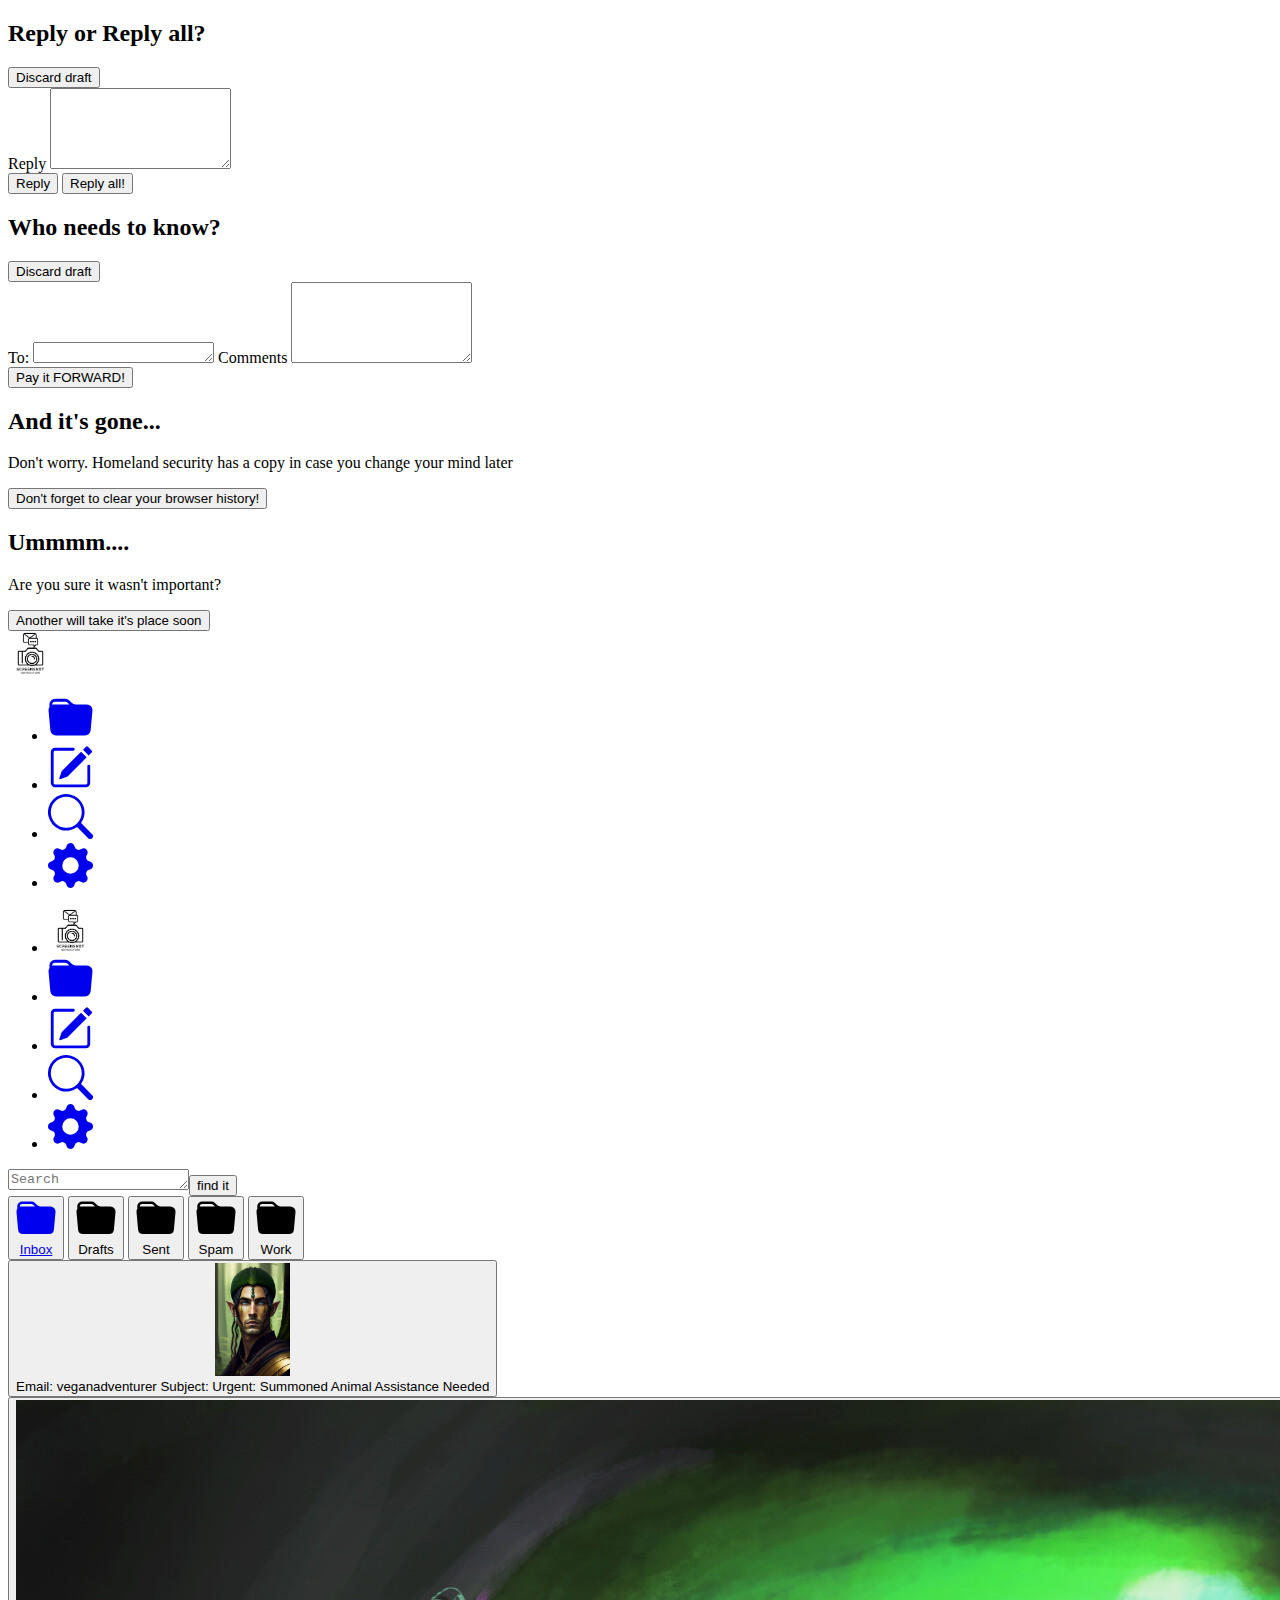
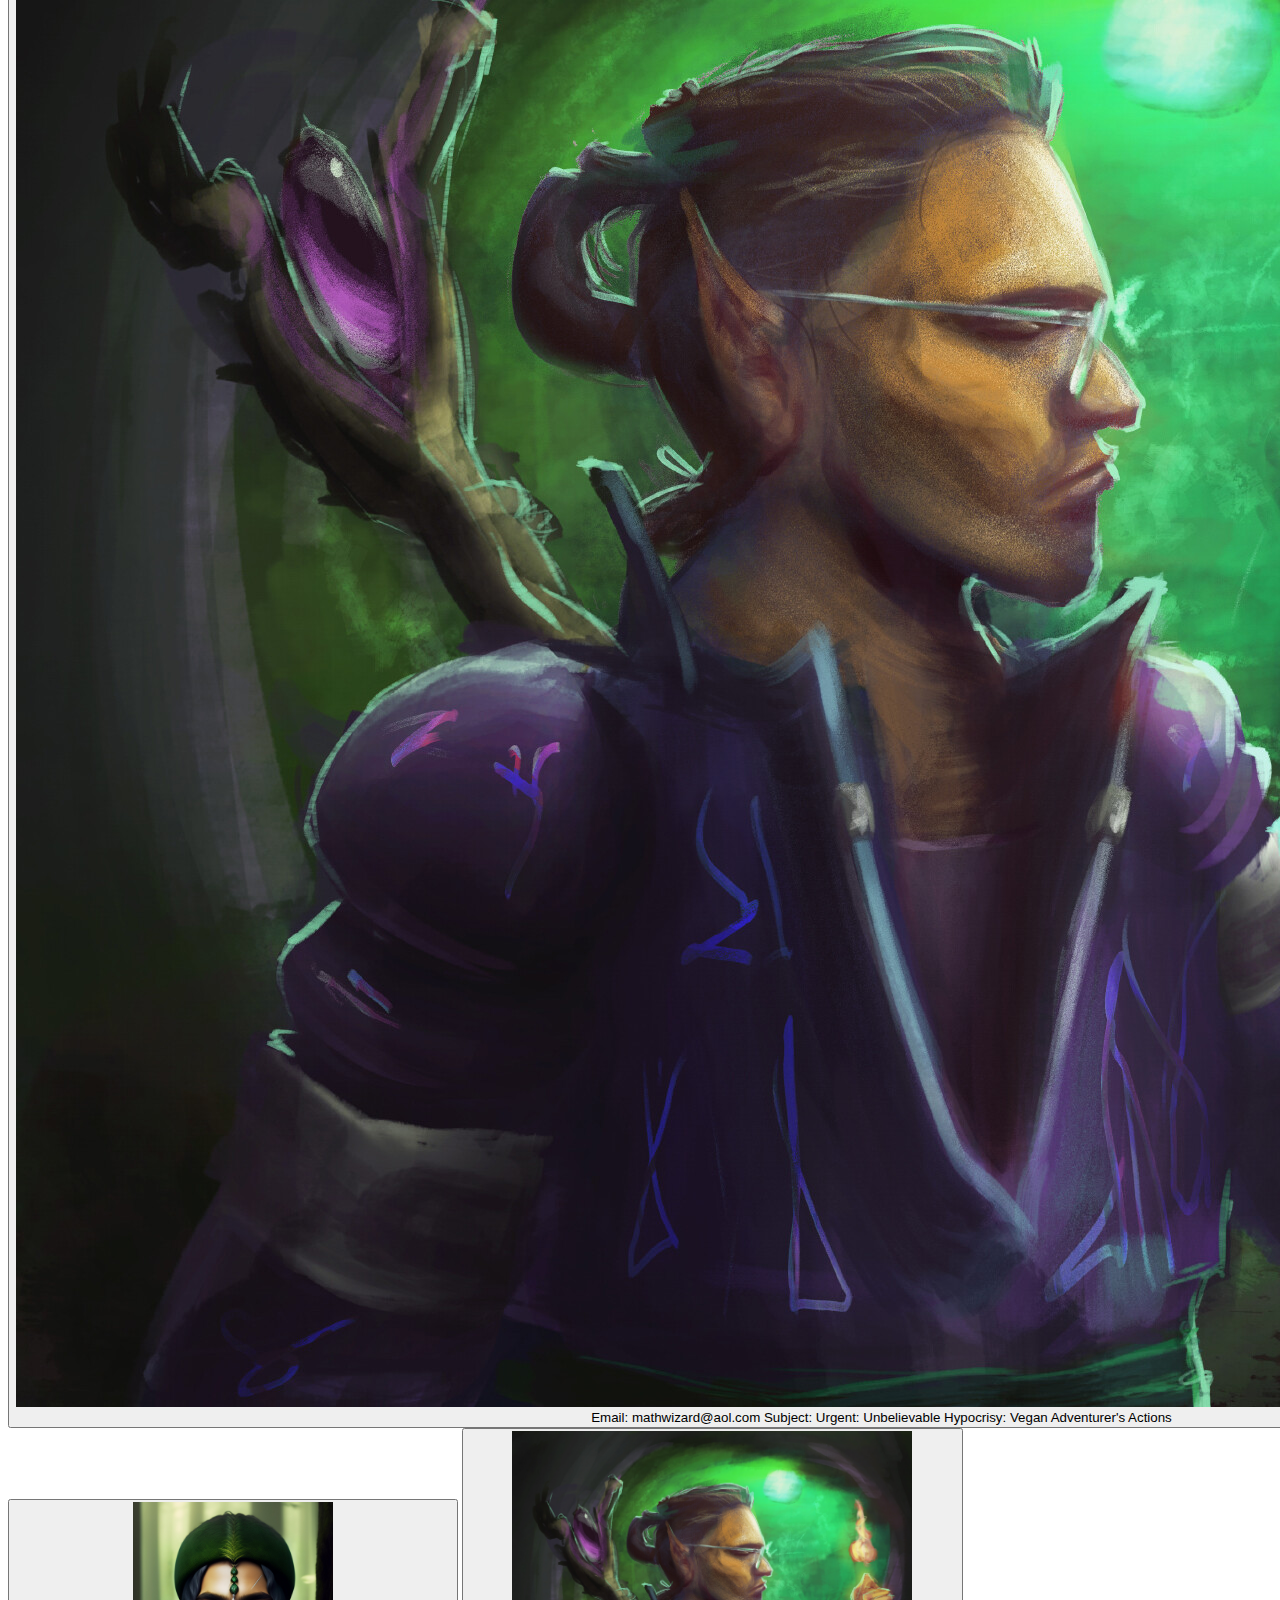
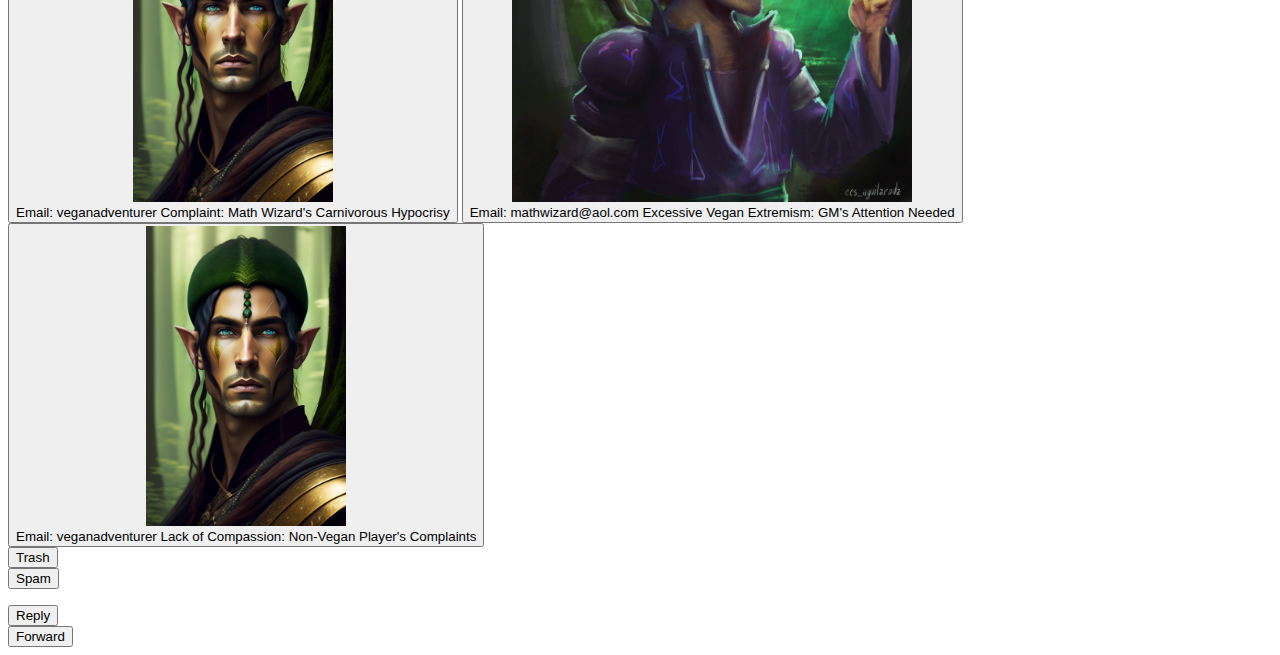
<file: index.html>
<!DOCTYPE html>
<html lang="en" data-bs-theme="dark">

<head>
    <meta charset="UTF-8">
    <meta name="viewport" content="width=device-width, initial-scale=1.0">
    <meta http-equiv="X-UA-Compatible" content="ie=edge">
    <link rel="stylesheet" href="email-stylesheet.css">
    <title>Email Draft</title>
    <!-- jQuery library -->
    <!--<script src="https://ajax.googleapis.com/ajax/libs/jquery/3.4.1/jquery.min.js"></script>-->
    <link href="https://cdn.jsdelivr.net/npm/bootstrap@5.3.0-alpha3/dist/css/bootstrap.min.css" rel="stylesheet"
        integrity="sha384-KK94CHFLLe+nY2dmCWGMq91rCGa5gtU4mk92HdvYe+M/SXH301p5ILy+dN9+nJOZ" crossorigin="anonymous">
    <link rel="stylesheet" href="https://cdn.jsdelivr.net/npm/bootstrap-icons@1.10.5/font/bootstrap-icons.css">
    <script src="https://ajax.googleapis.com/ajax/libs/jquery/3.4.1/jquery.min.js"></script>

</head>


<body class="my-body">

    <!--the different popups-->
    <div class="modal fade" id="reply">
        <div class="modal-dialog">
            <div class="modal-content">
                <div class="modal-header">
                    <h2 class="modal-title">Reply or Reply all?</h2>
                    <button type="button" class="btn btn-primary" data-bs-toggle="modal"
                        data-bs-target="#trashed">Discard draft</button>
                </div>
                <div class="modal-body">
                    <div class="mb-3">
                        <label for="reply-message" class="form-label">Reply</label>
                        <textarea class="form-control" id="response-message" rows="5"></textarea>
                    </div>
                </div>
                <div class="modal-footer">
                    <button type="button" class="btn btn-secondary" data-bs-dismiss="modal">Reply</button>
                    <button type="button" class="btn btn-secondary" data-bs-dismiss="modal">Reply all!</button>
                </div>
            </div>
        </div>
    </div>

    <div class="modal fade" id="forward">
        <div class="modal-dialog">
            <div class="modal-content">
                <div class="modal-header">
                    <h2 class="modal-title">Who needs to know?</h2>
                    <button type="button" class="btn btn-primary" data-bs-toggle="modal"
                        data-bs-target="#trashed">Discard draft</button>
                </div>
                <div class="modal-body">
                    <div class="mb-3">
                        <label for="forward-address" class="form-label">To:</label>
                        <textarea class="form-control" id="response-message" rows="1"></textarea>
                        <label for="forward-message" class="form-label">Comments</label>
                        <textarea class="form-control" id="response-message" rows="5"></textarea>
                    </div>
                </div>
                <div class="modal-footer">
                    <button type="button" class="btn btn-secondary" data-bs-dismiss="modal">Pay it FORWARD!</button>
                </div>
            </div>
        </div>
    </div>

    <div class="modal fade" id="trashed">
        <div class="modal-dialog">
            <div class="modal-content">
                <div class="modal-header">
                    <h2 class="modal-title">And it's gone...</h2>
                </div>
                <div class="modal-body">
                    <p>Don't worry. Homeland security has a copy in case you change your mind later</p>
                </div>
                <div class="modal-footer">
                    <button type="button" class="btn btn-secondary" data-bs-dismiss="modal">
                        Don't forget to clear your browser history!
                    </button>
                </div>
            </div>
        </div>
    </div>

    <div class="modal fade" id="spammed">
        <div class="modal-dialog">
            <div class="modal-content">
                <div class="modal-header">
                    <h2 class="modal-title">Ummmm....</h2>
                </div>
                <div class="modal-body">
                    <p>Are you sure it wasn't important?</p>
                </div>
                <div class="modal-footer">
                    <button type="button" class="btn btn-secondary" data-bs-dismiss="modal">
                        Another will take it's place soon
                    </button>
                </div>
            </div>
        </div>
    </div>
    <!--that was the last popup-->

    <!--container for the page-->
    <div class="container-fluid vw-100 h-150% m-2" id="page-container">

        <!-- top nav only on smaller than medium-->
        <div class="row d-md-none my-2">

            <nav class="navbar navbar-expand ">
                <div class="container-fluid">

                    <a class="navbar-brand" href="#"><img src="Screen Shots.jpg" class=" top-icon"></a>

                    <div class="collapse navbar-collapse" id="navbarSupportedContent">

                        <ul class="navbar-nav me-auto mb-2">

                            <li class="nav-item">
                                <a class="nav-link active" aria-current="page" href="#">
                                    <!--top folder button-->
                                    <svg xmlns="http://www.w3.org/2000/svg" fill="currentColor"
                                        class="bi bi-folder-fill top-icon" viewBox="0 0 16 16">
                                        <path
                                            d="M9.828 3h3.982a2 2 0 0 1 1.992 2.181l-.637 7A2 2 0 0 1 13.174 14H2.825a2 2 0 0 1-1.991-1.819l-.637-7a1.99 1.99 0 0 1 .342-1.31L.5 3a2 2 0 0 1 2-2h3.672a2 2 0 0 1 1.414.586l.828.828A2 2 0 0 0 9.828 3zm-8.322.12C1.72 3.042 1.95 3 2.19 3h5.396l-.707-.707A1 1 0 0 0 6.172 2H2.5a1 1 0 0 0-1 .981l.006.139z" />
                                    </svg>
                                </a>
                                
                            </li>

                            <li class="nav-item">
                                <a class="nav-link" href="#"><svg xmlns="http://www.w3.org/2000/svg" fill="currentColor"
                                        class="bi bi-pencil-square  top-icon" viewBox="0 0 16 16">
                                        <path
                                            d="M15.502 1.94a.5.5 0 0 1 0 .706L14.459 3.69l-2-2L13.502.646a.5.5 0 0 1 .707 0l1.293 1.293zm-1.75 2.456-2-2L4.939 9.21a.5.5 0 0 0-.121.196l-.805 2.414a.25.25 0 0 0 .316.316l2.414-.805a.5.5 0 0 0 .196-.12l6.813-6.814z" />
                                        <path fill-rule="evenodd"
                                            d="M1 13.5A1.5 1.5 0 0 0 2.5 15h11a1.5 1.5 0 0 0 1.5-1.5v-6a.5.5 0 0 0-1 0v6a.5.5 0 0 1-.5.5h-11a.5.5 0 0 1-.5-.5v-11a.5.5 0 0 1 .5-.5H9a.5.5 0 0 0 0-1H2.5A1.5 1.5 0 0 0 1 2.5v11z" />
                                    </svg></a>
                            </li>

                            <li class="nav-item">
                                <a class="nav-link" href="#"><!--top search button-->
                                    <svg xmlns="http://www.w3.org/2000/svg" fill="currentColor"
                                        class="bi bi-search  top-icon" viewBox="0 0 16 16">
                                        <path
                                            d="M11.742 10.344a6.5 6.5 0 1 0-1.397 1.398h-.001c.03.04.062.078.098.115l3.85 3.85a1 1 0 0 0 1.415-1.414l-3.85-3.85a1.007 1.007 0 0 0-.115-.1zM12 6.5a5.5 5.5 0 1 1-11 0 5.5 5.5 0 0 1 11 0z" />
                                    </svg>
                                </a>
                            </li>

                            <li class="nav-item">
                                <a class="nav-link" href="#"><!--top settings button-->
                                    <svg xmlns="http://www.w3.org/2000/svg" fill="currentColor"
                                        class="bi bi-gear-fill top-icon" viewBox="0 0 16 16">
                                        <path
                                            d="M9.405 1.05c-.413-1.4-2.397-1.4-2.81 0l-.1.34a1.464 1.464 0 0 1-2.105.872l-.31-.17c-1.283-.698-2.686.705-1.987 1.987l.169.311c.446.82.023 1.841-.872 2.105l-.34.1c-1.4.413-1.4 2.397 0 2.81l.34.1a1.464 1.464 0 0 1 .872 2.105l-.17.31c-.698 1.283.705 2.686 1.987 1.987l.311-.169a1.464 1.464 0 0 1 2.105.872l.1.34c.413 1.4 2.397 1.4 2.81 0l.1-.34a1.464 1.464 0 0 1 2.105-.872l.31.17c1.283.698 2.686-.705 1.987-1.987l-.169-.311a1.464 1.464 0 0 1 .872-2.105l.34-.1c1.4-.413 1.4-2.397 0-2.81l-.34-.1a1.464 1.464 0 0 1-.872-2.105l.17-.31c.698-1.283-.705-2.686-1.987-1.987l-.311.169a1.464 1.464 0 0 1-2.105-.872l-.1-.34zM8 10.93a2.929 2.929 0 1 1 0-5.86 2.929 2.929 0 0 1 0 5.858z" />
                                    </svg>
                                </a>
                            </li>

                        </ul>

                    </div>
                </div>
            </nav>


        </div>

        <!--main content-->
        <div class="row" id="main-content">

            <!-- side-nav starts at medium-->
            <div class="col-1 d-none d-md-block" id="side-nav-col">

                <nav class="navbar" id="sidenavbar">

                    <ul class="navbar-nav justify-content-end flex-grow-1 pe-3">

                        <!--side logo button-->
                        <li class="nav-item">
                            <a class="navbar-brand" href="#"><img src="Screen Shots.jpg" class="side-icon""></a>
                        </li>

                        <!--side folders button-->
                        <li class=" nav-item">
                                <a class="nav-link active" href="#"><svg xmlns="http://www.w3.org/2000/svg" fill="currentColor"
                                        class="bi bi-folder-fill side-icon" viewBox="0 0 16 16">
                                        <path
                                            d="M9.828 3h3.982a2 2 0 0 1 1.992 2.181l-.637 7A2 2 0 0 1 13.174 14H2.825a2 2 0 0 1-1.991-1.819l-.637-7a1.99 1.99 0 0 1 .342-1.31L.5 3a2 2 0 0 1 2-2h3.672a2 2 0 0 1 1.414.586l.828.828A2 2 0 0 0 9.828 3zm-8.322.12C1.72 3.042 1.95 3 2.19 3h5.396l-.707-.707A1 1 0 0 0 6.172 2H2.5a1 1 0 0 0-1 .981l.006.139z" />
                                    </svg></a>
                        </li>

                        <!--side compose button-->
                        <li class="nav-item">
                            <a class="nav-link" href="#">
                                <svg xmlns="http://www.w3.org/2000/svg" fill="currentColor"
                                    class="bi bi-pencil-square side-icon" viewBox="0 0 16 16">
                                    <path
                                        d="M15.502 1.94a.5.5 0 0 1 0 .706L14.459 3.69l-2-2L13.502.646a.5.5 0 0 1 .707 0l1.293 1.293zm-1.75 2.456-2-2L4.939 9.21a.5.5 0 0 0-.121.196l-.805 2.414a.25.25 0 0 0 .316.316l2.414-.805a.5.5 0 0 0 .196-.12l6.813-6.814z" />
                                    <path fill-rule="evenodd"
                                        d="M1 13.5A1.5 1.5 0 0 0 2.5 15h11a1.5 1.5 0 0 0 1.5-1.5v-6a.5.5 0 0 0-1 0v6a.5.5 0 0 1-.5.5h-11a.5.5 0 0 1-.5-.5v-11a.5.5 0 0 1 .5-.5H9a.5.5 0 0 0 0-1H2.5A1.5 1.5 0 0 0 1 2.5v11z" />
                                </svg>
                            </a>
                        </li>

                        <!--side search button-->
                        <li class="nav-item">
                            <a class="nav-link" href="#">
                                <svg xmlns="http://www.w3.org/2000/svg" fill="currentColor"
                                    class="bi bi-search side-icon" viewBox="0 0 16 16">
                                    <path
                                        d="M11.742 10.344a6.5 6.5 0 1 0-1.397 1.398h-.001c.03.04.062.078.098.115l3.85 3.85a1 1 0 0 0 1.415-1.414l-3.85-3.85a1.007 1.007 0 0 0-.115-.1zM12 6.5a5.5 5.5 0 1 1-11 0 5.5 5.5 0 0 1 11 0z" />
                                </svg>
                            </a>
                        </li>

                        <!--side settings button-->
                        <li class="nav-item">
                            <a class="nav-link" href="#">
                                <svg xmlns="http://www.w3.org/2000/svg" fill="currentColor"
                                    class="bi bi-gear-fill side-icon" viewBox="0 0 16 16">
                                    <path
                                        d="M9.405 1.05c-.413-1.4-2.397-1.4-2.81 0l-.1.34a1.464 1.464 0 0 1-2.105.872l-.31-.17c-1.283-.698-2.686.705-1.987 1.987l.169.311c.446.82.023 1.841-.872 2.105l-.34.1c-1.4.413-1.4 2.397 0 2.81l.34.1a1.464 1.464 0 0 1 .872 2.105l-.17.31c-.698 1.283.705 2.686 1.987 1.987l.311-.169a1.464 1.464 0 0 1 2.105.872l.1.34c.413 1.4 2.397 1.4 2.81 0l.1-.34a1.464 1.464 0 0 1 2.105-.872l.31.17c1.283.698 2.686-.705 1.987-1.987l-.169-.311a1.464 1.464 0 0 1 .872-2.105l.34-.1c1.4-.413 1.4-2.397 0-2.81l-.34-.1a1.464 1.464 0 0 1-.872-2.105l.17-.31c.698-1.283-.705-2.686-1.987-1.987l-.311.169a1.464 1.464 0 0 1-2.105-.872l-.1-.34zM8 10.93a2.929 2.929 0 1 1 0-5.86 2.929 2.929 0 0 1 0 5.858z" />
                                </svg></a>
                        </li>

                    </ul>

                </nav>

            </div>


            <!--Search/Folders/Messages box-->
            <div class="col col-md-5 m-2 ">

                <!--Search bar only show on medium or larger-->
                <div class="row mb-3 d-none d-md-block">
                    <label for="search-bar" class="form-label"></label>
                    <textarea class="form-control" id="searchbar" rows="1" placeholder="Search"></textarea><button
                        class="btn btn-secondary">find it</button>
                </div>

                <!--Folders/Messages-->
                <div class="row">

                    <!--Folder list-->
                    <div class="col-lg-3 d-none d-lg-block mx-auto"><!--folder list-->

                        <button type="button" class="btn openBtn m-2 "><!--inbox button-->
                            <div class="row"> <a href="#" class="active">
                                <svg xmlns="http://www.w3.org/2000/svg" fill="currentColor"
                                    class="bi bi-folder-fill folders-icons" viewBox="0 0 16 16">
                                    <path
                                        d="M9.828 3h3.982a2 2 0 0 1 1.992 2.181l-.637 7A2 2 0 0 1 13.174 14H2.825a2 2 0 0 1-1.991-1.819l-.637-7a1.99 1.99 0 0 1 .342-1.31L.5 3a2 2 0 0 1 2-2h3.672a2 2 0 0 1 1.414.586l.828.828A2 2 0 0 0 9.828 3zm-8.322.12C1.72 3.042 1.95 3 2.19 3h5.396l-.707-.707A1 1 0 0 0 6.172 2H2.5a1 1 0 0 0-1 .981l.006.139z" />
                                </svg>
                                <div class="col">
                                    Inbox
                                </div>
                            </div></a>
                        </button>

                        <button type="button" class="btn openBtn m-2"><!--drafts button-->
                            <div class="row">
                                <svg xmlns="http://www.w3.org/2000/svg" fill="currentColor"
                                    class="bi bi-folder-fill folders-icons" viewBox="0 0 16 16">
                                    <path
                                        d="M9.828 3h3.982a2 2 0 0 1 1.992 2.181l-.637 7A2 2 0 0 1 13.174 14H2.825a2 2 0 0 1-1.991-1.819l-.637-7a1.99 1.99 0 0 1 .342-1.31L.5 3a2 2 0 0 1 2-2h3.672a2 2 0 0 1 1.414.586l.828.828A2 2 0 0 0 9.828 3zm-8.322.12C1.72 3.042 1.95 3 2.19 3h5.396l-.707-.707A1 1 0 0 0 6.172 2H2.5a1 1 0 0 0-1 .981l.006.139z" />
                                </svg>
                                <div class="col">
                                    Drafts
                                </div>
                            </div>
                        </button>

                        <button type="button" class="btn openBtn m-2"><!--sent button-->
                            <div class="row">
                                <svg xmlns="http://www.w3.org/2000/svg" fill="currentColor"
                                    class="bi bi-folder-fill folders-icons" viewBox="0 0 16 16">
                                    <path
                                        d="M9.828 3h3.982a2 2 0 0 1 1.992 2.181l-.637 7A2 2 0 0 1 13.174 14H2.825a2 2 0 0 1-1.991-1.819l-.637-7a1.99 1.99 0 0 1 .342-1.31L.5 3a2 2 0 0 1 2-2h3.672a2 2 0 0 1 1.414.586l.828.828A2 2 0 0 0 9.828 3zm-8.322.12C1.72 3.042 1.95 3 2.19 3h5.396l-.707-.707A1 1 0 0 0 6.172 2H2.5a1 1 0 0 0-1 .981l.006.139z" />
                                </svg>
                                <div class="col">
                                    Sent
                                </div>
                            </div>
                        </button>

                        <button type="button" class="btn openBtn m-2"><!--spam button-->
                            <div class="row">
                                <svg xmlns="http://www.w3.org/2000/svg" fill="currentColor"
                                    class="bi bi-folder-fill folders-icons" viewBox="0 0 16 16">
                                    <path
                                        d="M9.828 3h3.982a2 2 0 0 1 1.992 2.181l-.637 7A2 2 0 0 1 13.174 14H2.825a2 2 0 0 1-1.991-1.819l-.637-7a1.99 1.99 0 0 1 .342-1.31L.5 3a2 2 0 0 1 2-2h3.672a2 2 0 0 1 1.414.586l.828.828A2 2 0 0 0 9.828 3zm-8.322.12C1.72 3.042 1.95 3 2.19 3h5.396l-.707-.707A1 1 0 0 0 6.172 2H2.5a1 1 0 0 0-1 .981l.006.139z" />
                                </svg>
                                <div class="col">
                                    Spam
                                </div>
                            </div>
                        </button>

                        <button type="button" class="btn openBtn m-2"><!--Work button-->
                            <div class="row">
                                <svg xmlns="http://www.w3.org/2000/svg" fill="currentColor"
                                    class="bi bi-folder-fill folders-icons" viewBox="0 0 16 16">
                                    <path
                                        d="M9.828 3h3.982a2 2 0 0 1 1.992 2.181l-.637 7A2 2 0 0 1 13.174 14H2.825a2 2 0 0 1-1.991-1.819l-.637-7a1.99 1.99 0 0 1 .342-1.31L.5 3a2 2 0 0 1 2-2h3.672a2 2 0 0 1 1.414.586l.828.828A2 2 0 0 0 9.828 3zm-8.322.12C1.72 3.042 1.95 3 2.19 3h5.396l-.707-.707A1 1 0 0 0 6.172 2H2.5a1 1 0 0 0-1 .981l.006.139z" />
                                </svg>
                                <div class="colr">
                                    Work
                                </div>
                            </div>
                        </button>

                    </div>

                    <!--Inbox Messages-->
                    <div class="col">

                        <!--mess1 button-->
                        <button type="button" class="btn openBtn m-2 bg-light-subtle mess1">
                            <div class="row">
                                <div class="col-3 ">
                                    <img src="veggieadventurer2.jpg" class="profile-pic profile"
                                        alt="veggieadventurer pic" >
                                </div>

                                <div class="col">
                                    <div class="row">
                                        <label for="exampleFormControlInput1" class="form-label">Email:
                                            veganadventurer</label>
                                        <label for="exampleFormControlInput1" class="form-label">Subject: Urgent:
                                            Summoned Animal Assistance Needed</label><br>
                                    </div>
                                </div>
                        </button>

                        <!--mess2 button-->
                        <button type="button" class="btn m-2 openBtn bg-light-subtle mess2">
                            <div class="row">
                                <div class="col-3 ">
                                    <img src="mathwizard.jpg" class="img-fluid rounded-circle profile"
                                        alt="mathwizard pic" ">
                                </div>

                                <div class="col">
                                    <div class="row">
                                        <label for="exampleFormControlInput1" class="form-label">Email:
                                            mathwizard@aol.com</label>
                                        <label for="exampleFormControlInput1" class="form-label">Subject: Urgent:
                                            Unbelievable Hypocrisy: Vegan Adventurer's Actions</label><br>
                                    </div>
                                </div>
                        </button>

                        <!--mess3 button-->
                        <button type="button" class="btn  m-2 openBtn bg-light-subtle mess3">
                            <div class="row">
                                <div class="col-3">
                                    <img src="veggieadventurer2.jpg" class="img-fluid rounded-circle profile"
                                        alt="veggieadventurer pic" width="200px">
                                </div>

                                <div class="col">
                                    <div class="row">
                                        <label for="exampleFormControlInput1" class="form-label">Email:
                                            veganadventurer</label>
                                        <label for="exampleFormControlInput1" class="form-label">
                                            Complaint: Math Wizard's Carnivorous Hypocrisy</label><br>
                                    </div>
                                </div>
                        </button>

                        <!--mess4 button-->
                        <button type="button" class="btn  m-2 openBtn bg-light-subtle mess4">
                            <div class="row">
                                <div class="col-3">
                                    <img src="mathwizard.jpg" class="img-fluid rounded-circle profile"
                                        alt="mathwizard pic" width="400px">
                                </div>

                                <div class="col">
                                    <div class="row">
                                        <label for="exampleFormControlInput1" class="form-label">Email:
                                            mathwizard@aol.com</label>
                                        <label for="exampleFormControlInput1" class="form-label">
                                            Excessive Vegan Extremism: GM's Attention Needed</label><br>
                                    </div>
                                </div>
                        </button>

                        <!--mess5 button-->
                        <button type="button" class="btn  m-2 openBtn bg-light-subtle mess5">
                            <div class="row ">
                                <div class="col-3 ">
                                    <img src="veggieadventurer2.jpg" class="img-fluid rounded-circle profile"
                                        alt="veggieadventurer pic" width="200px">
                                </div>

                                <div class="col">
                                    <div class="row">
                                        <label for="exampleFormControlInput1" class="form-label">Email:
                                            veganadventurer</label>
                                        <label for="exampleFormControlInput1" class="form-label">
                                            Lack of Compassion: Non-Vegan Player's Complaints</label><br>
                                    </div>
                                </div>
                        </button>

                    </div>

                </div>
            </div>

            <!--active messages-->
            <div class="col d-none d-md-block m-3 p-3" id="activeMessage"><!--Message column starts on md-->

                <div class="row m-3" id="removal"><!-- trash and spam buttons-->
                    <div class="col">
                        <button type="button" class="btn btn-primary" data-bs-toggle="modal" data-bs-target="#trashed"
                            id="trash">Trash</button>
                    </div>
                    <div class="col">
                        <button type="button" class="btn btn-primary" data-bs-toggle="modal" data-bs-target="#spammed"
                            id="spam">Spam</button>
                    </div>
                </div>

                <div class="container bg-light-subtle p-4" id="your-mess-here"><!--Load the message here-->
                    <div class="row messmess" id="messy">
                        <p class="card-text placeholder-glow">
                            <span class="placeholder col-7"></span>
                            <span class="placeholder col-4"></span>
                            <span class="placeholder col-4"></span>
                            <span class="placeholder col-6"></span>
                            <span class="placeholder col-8"></span>
                            <span class="placeholder col-7"></span>
                            <span class="placeholder col-4"></span>
                            <span class="placeholder col-4"></span>
                            <span class="placeholder col-6"></span>
                            <span class="placeholder col-8"></span>
                            <span class="placeholder col-7"></span>
                            <span class="placeholder col-4"></span>
                            <span class="placeholder col-4"></span>
                            <span class="placeholder col-6"></span>
                            <span class="placeholder col-8"></span>
                        </p>
                    </div>
                </div>

                <div class="row m-3"><!--reply/forward buttons-->
                    <div class="col">
                        <button type="button" class="btn btn-primary" data-bs-toggle="modal"
                            data-bs-target="#reply">Reply</button>
                    </div>
                    <div class="col">
                        <button type="button" class="btn btn-primary" data-bs-toggle="modal"
                            data-bs-target="#forward">Forward</button>
                    </div>
                </div>

            </div>

        </div>

    </div>


    <!-- JS for loading messages into modal modified to  messmess

                        https://www.codexworld.com/bootstrap-modal-dynamic-content-jquery-ajax-php-mysql/
                        <script>
                        $('.openBtn').on('click',function(){
                            $('.modal-body').load('content.html',function(){
                                $('#myModal').modal({show:true});
                            });
                        });
                        </script>

        -->

    <script>
        $('.mess1').on('click', function () {
            $('.messmess').load('message1.html', function () {
                $('#activeMessage').row({ show: true });
            });
        });
    </script>
    <script>
        $('.mess2').on('click', function () {
            $('.messmess').load('message2.html', function () {
                $('#activeMessage').row({ show: true });
            });
        });
    </script>
    <script>
        $('.mess3').on('click', function () {
            $('.messmess').load('message3.html', function () {
                $('#activeMessage').row({ show: true });
            });
        });
    </script>
    <script>
        $('.mess4').on('click', function () {
            $('.messmess').load('message4.html', function () {
                $('#activeMessage').row({ show: true });
            });
        });
    </script>
    <script>
        $('.mess5').on('click', function () {
            $('.messmess').load('message5.html', function () {
                $('#activeMessage').messmess({ show: true });
            });
        });
    </script>

    <script src="https://cdn.jsdelivr.net/npm/@popperjs/core@2.11.7/dist/umd/popper.min.js"
        integrity="sha384-zYPOMqeu1DAVkHiLqWBUTcbYfZ8osu1Nd6Z89ify25QV9guujx43ITvfi12/QExE"
        crossorigin="anonymous"></script>
    <script src="https://cdn.jsdelivr.net/npm/bootstrap@5.3.0-alpha3/dist/js/bootstrap.min.js"
        integrity="sha384-Y4oOpwW3duJdCWv5ly8SCFYWqFDsfob/3GkgExXKV4idmbt98QcxXYs9UoXAB7BZ"
        crossorigin="anonymous"></script>
    <script src="https://cdn.jsdelivr.net/npm/bootstrap@5.3.0-alpha3/dist/js/bootstrap.bundle.min.js"
        integrity="sha384-ENjdO4Dr2bkBIFxQpeoTz1HIcje39Wm4jDKdf19U8gI4ddQ3GYNS7NTKfAdVQSZe"
        crossorigin="anonymous"></script>

</body>

</html>
</file>
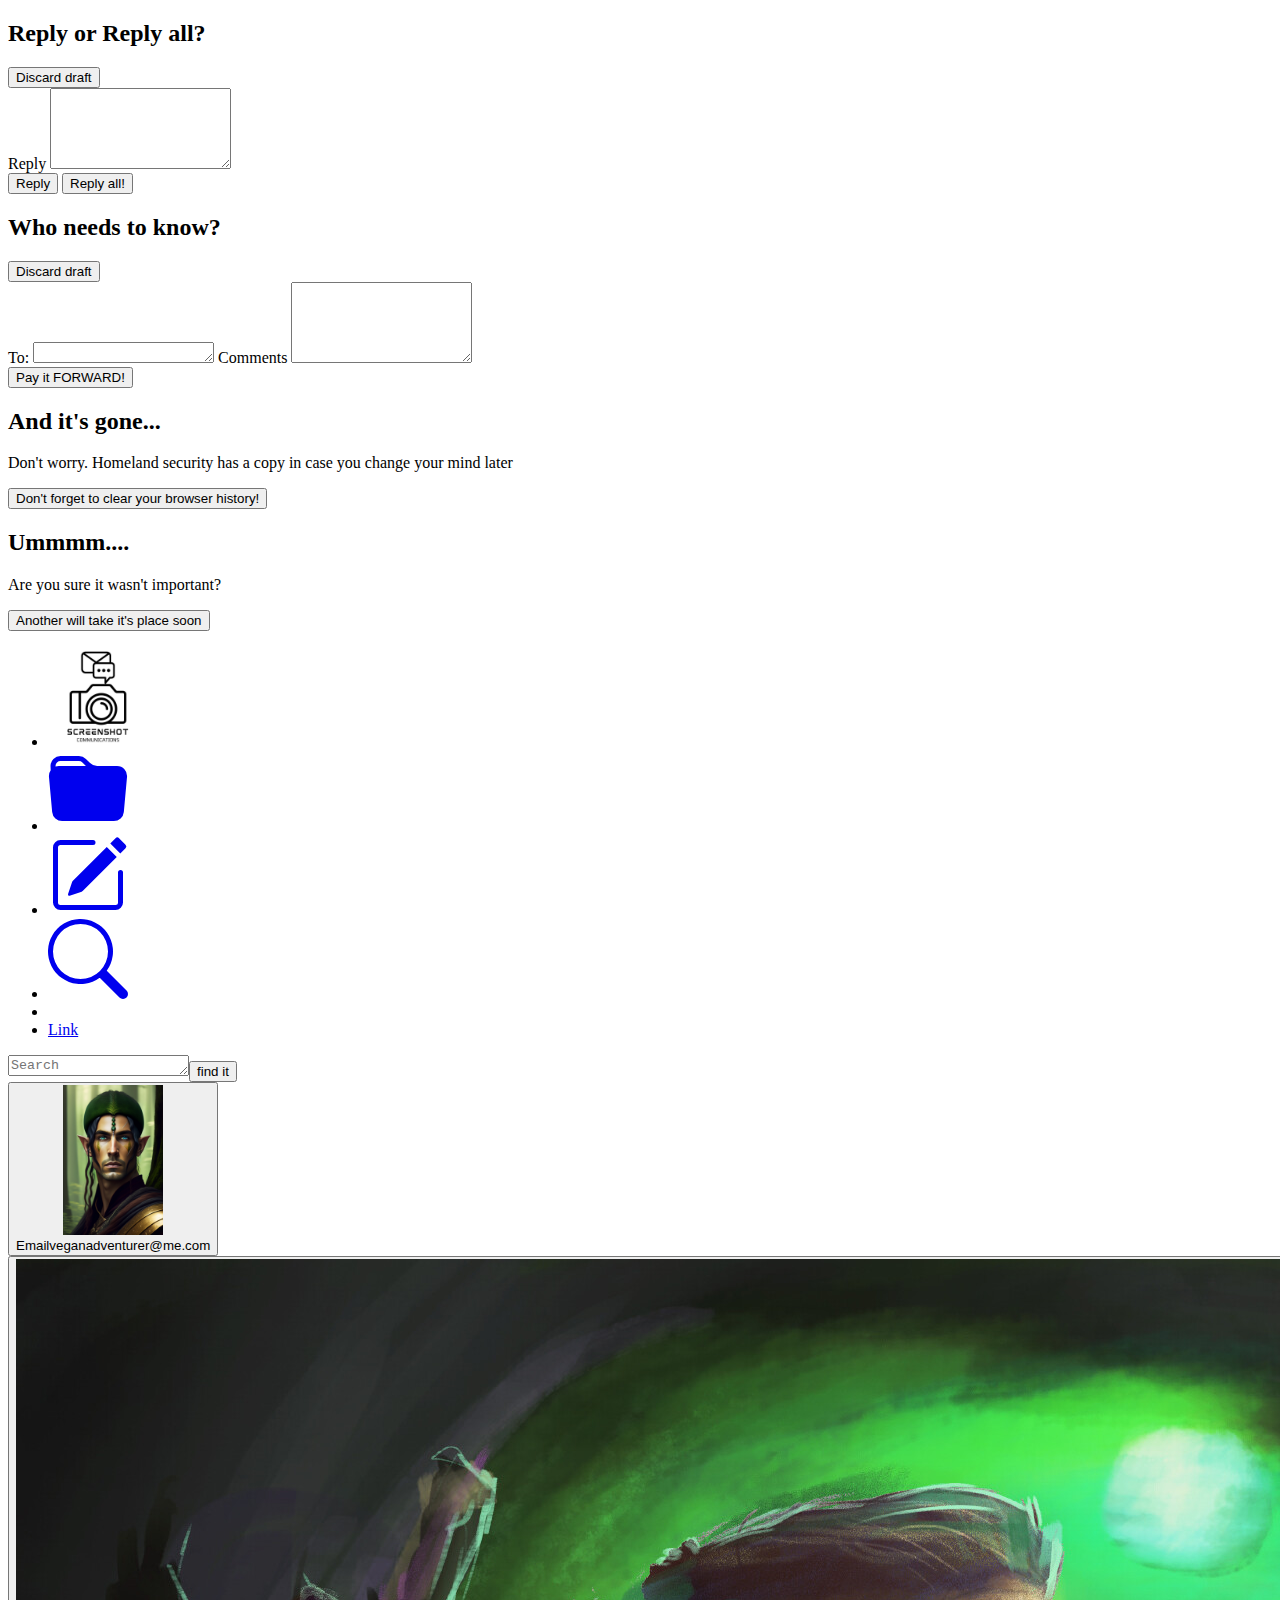
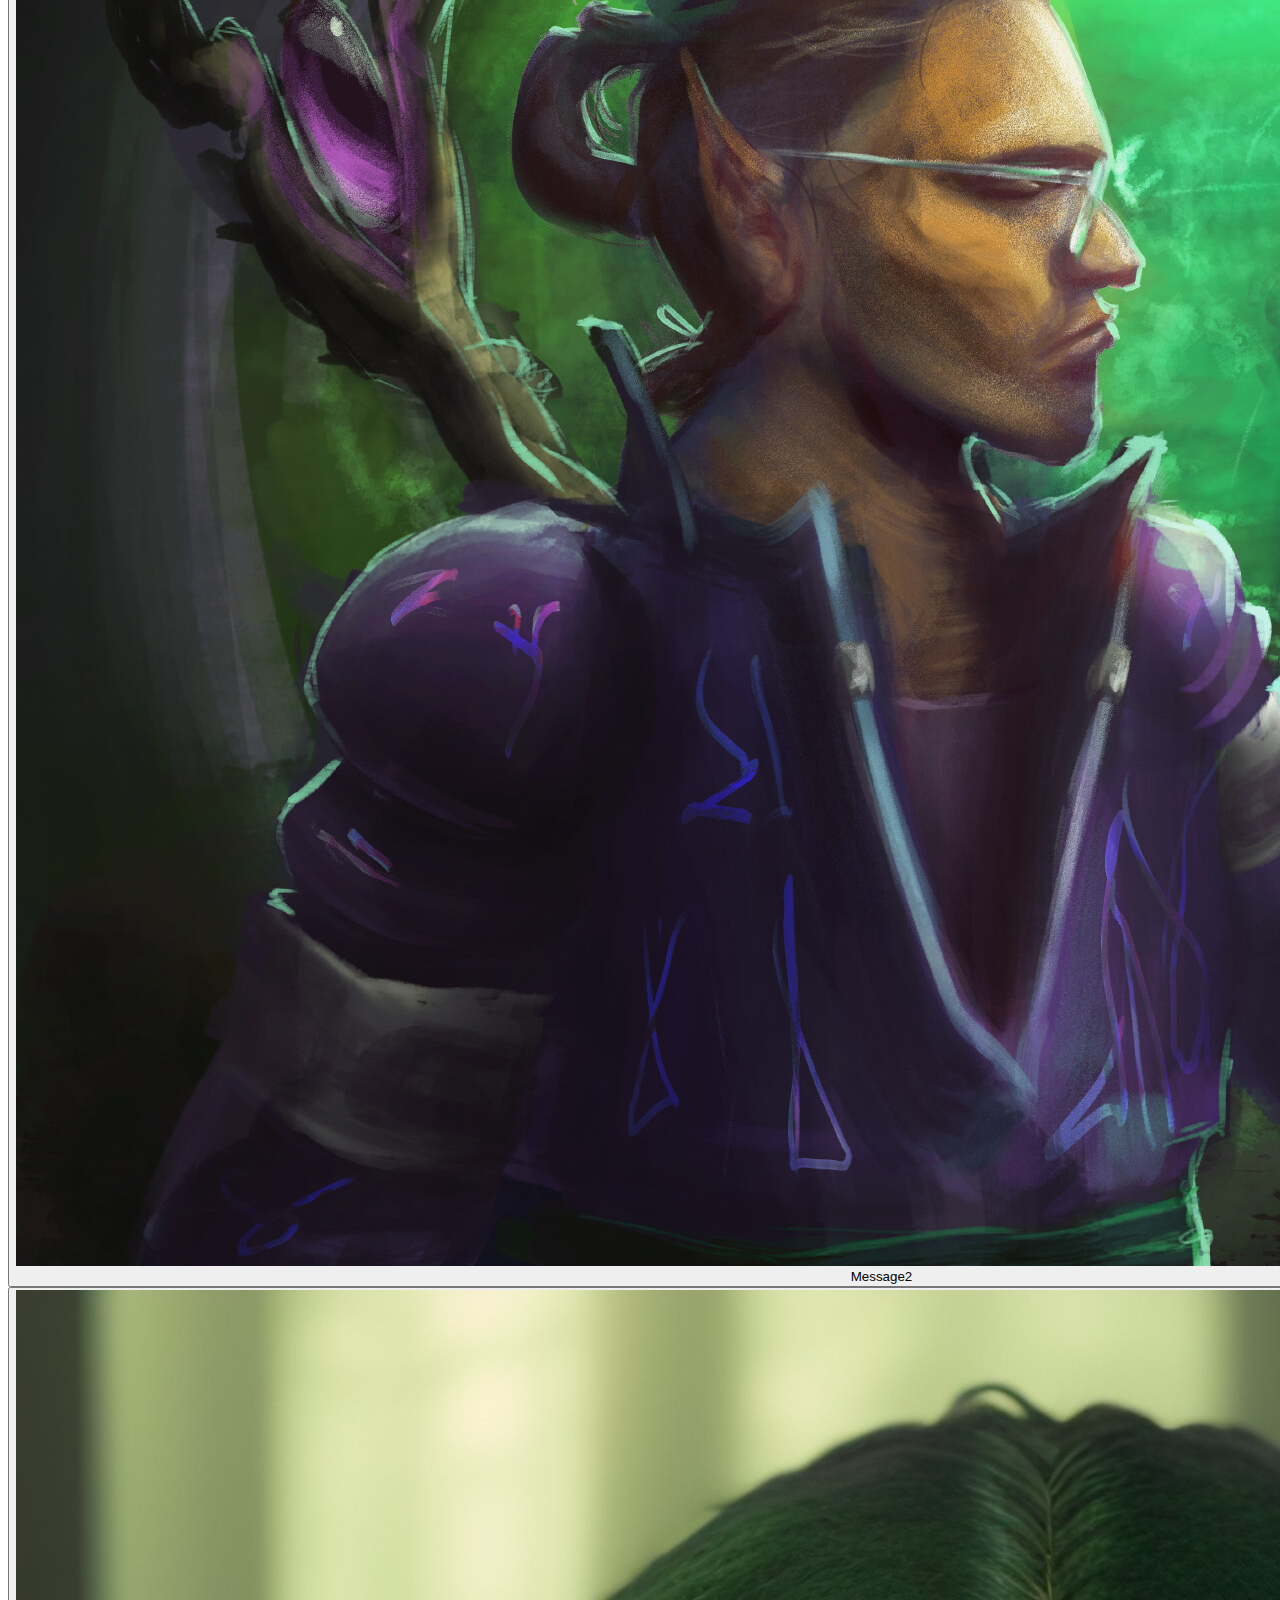
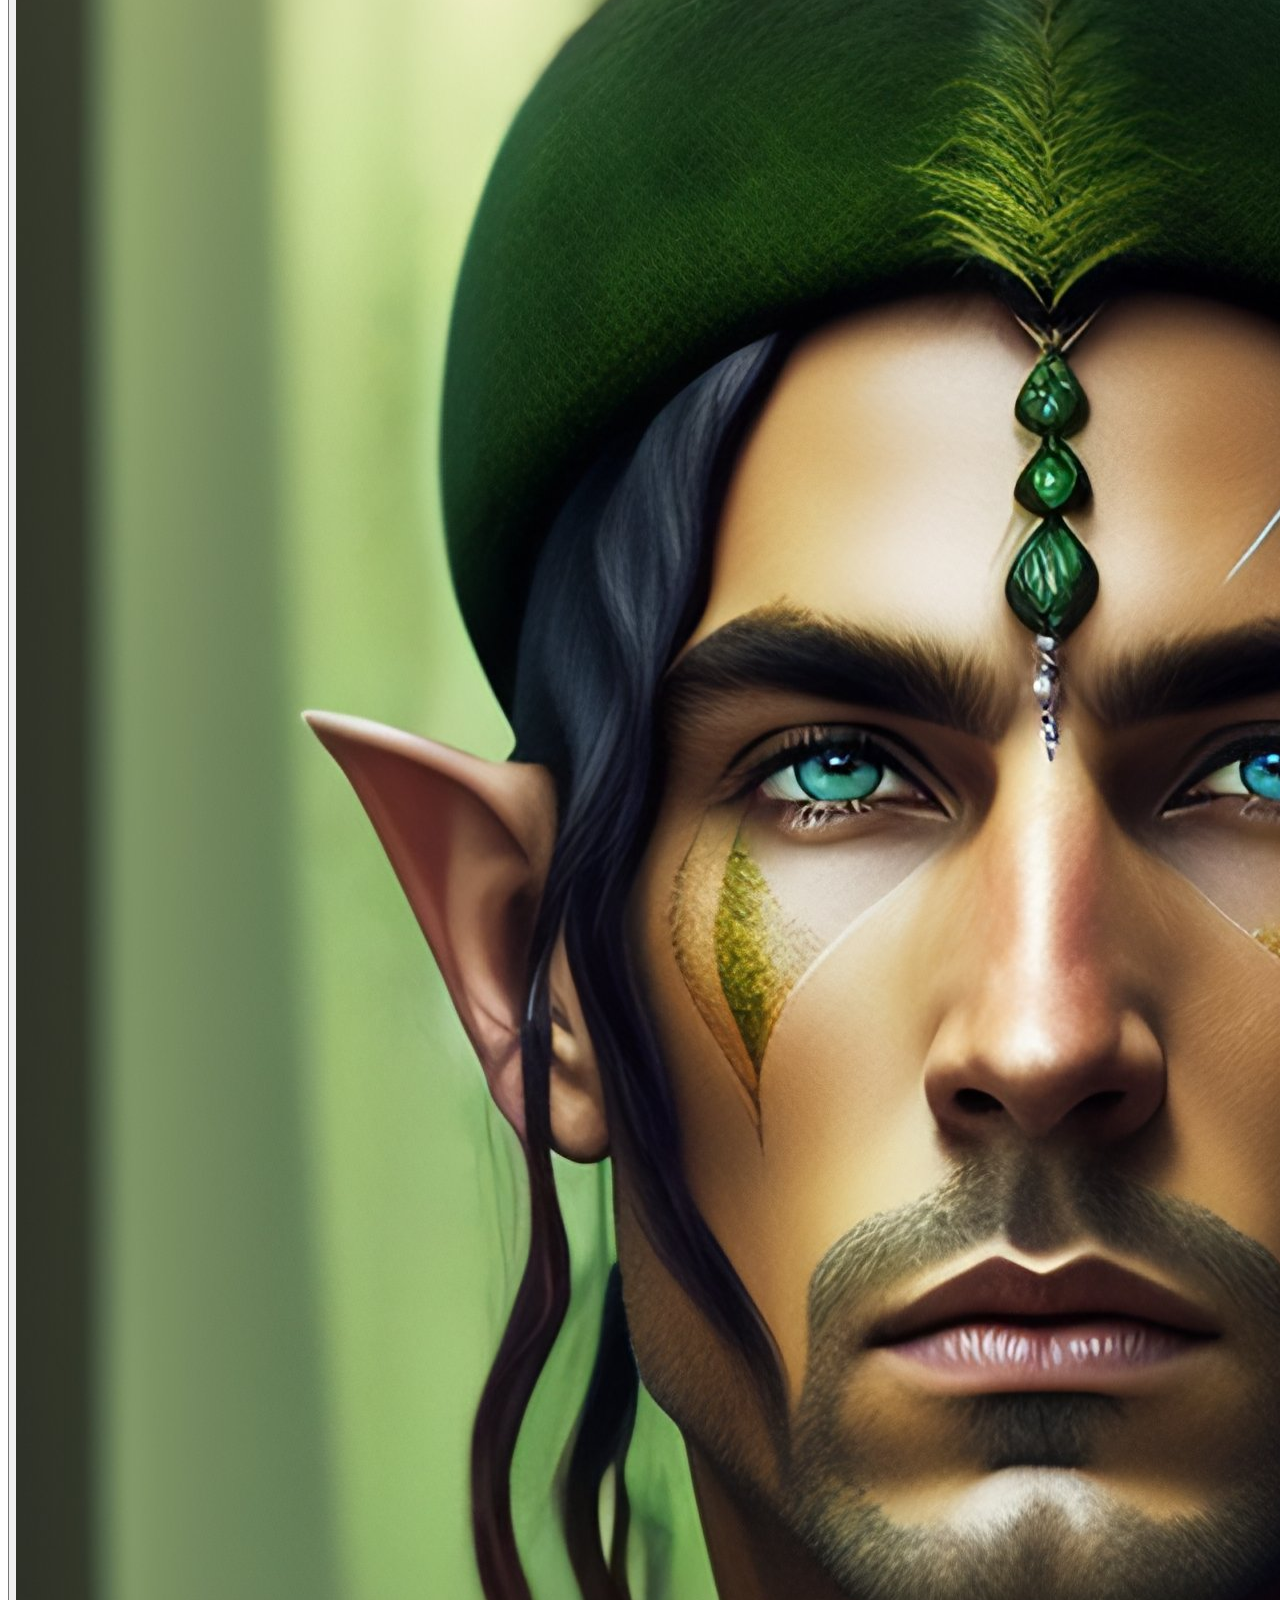
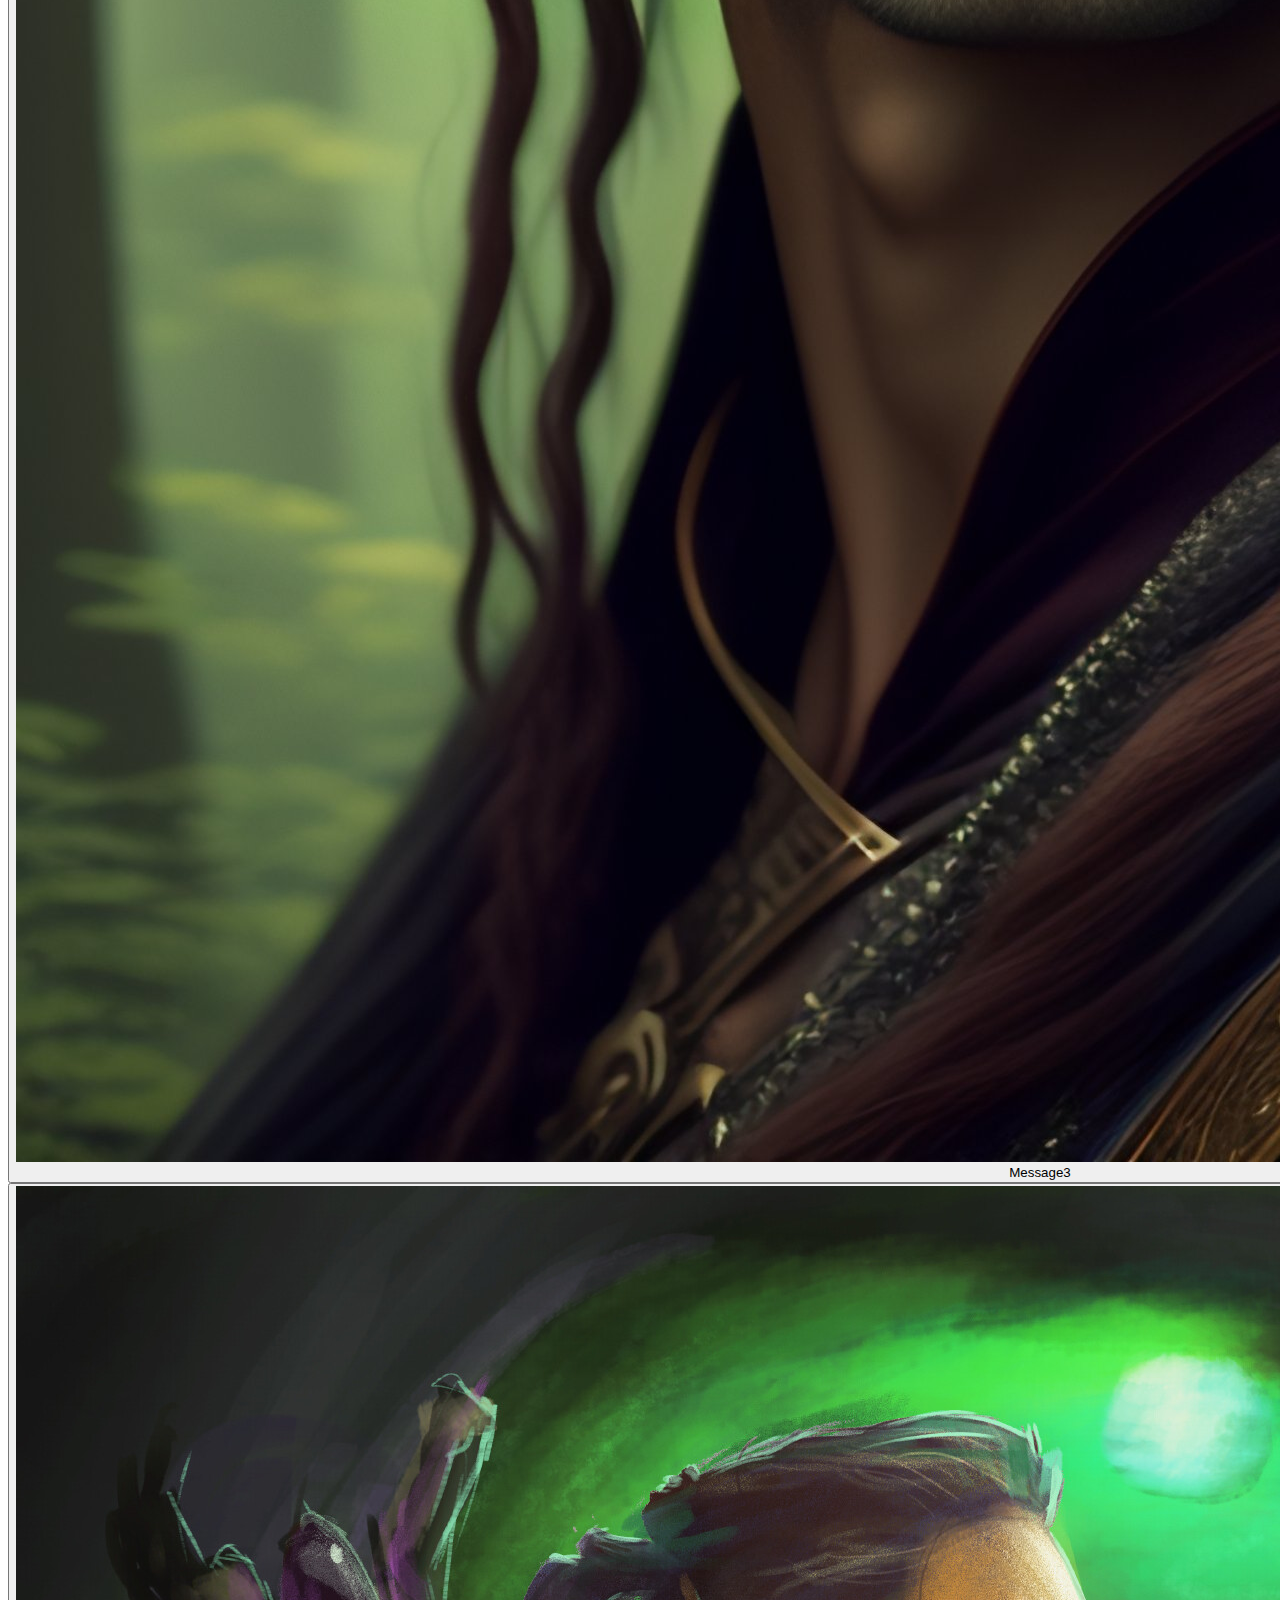
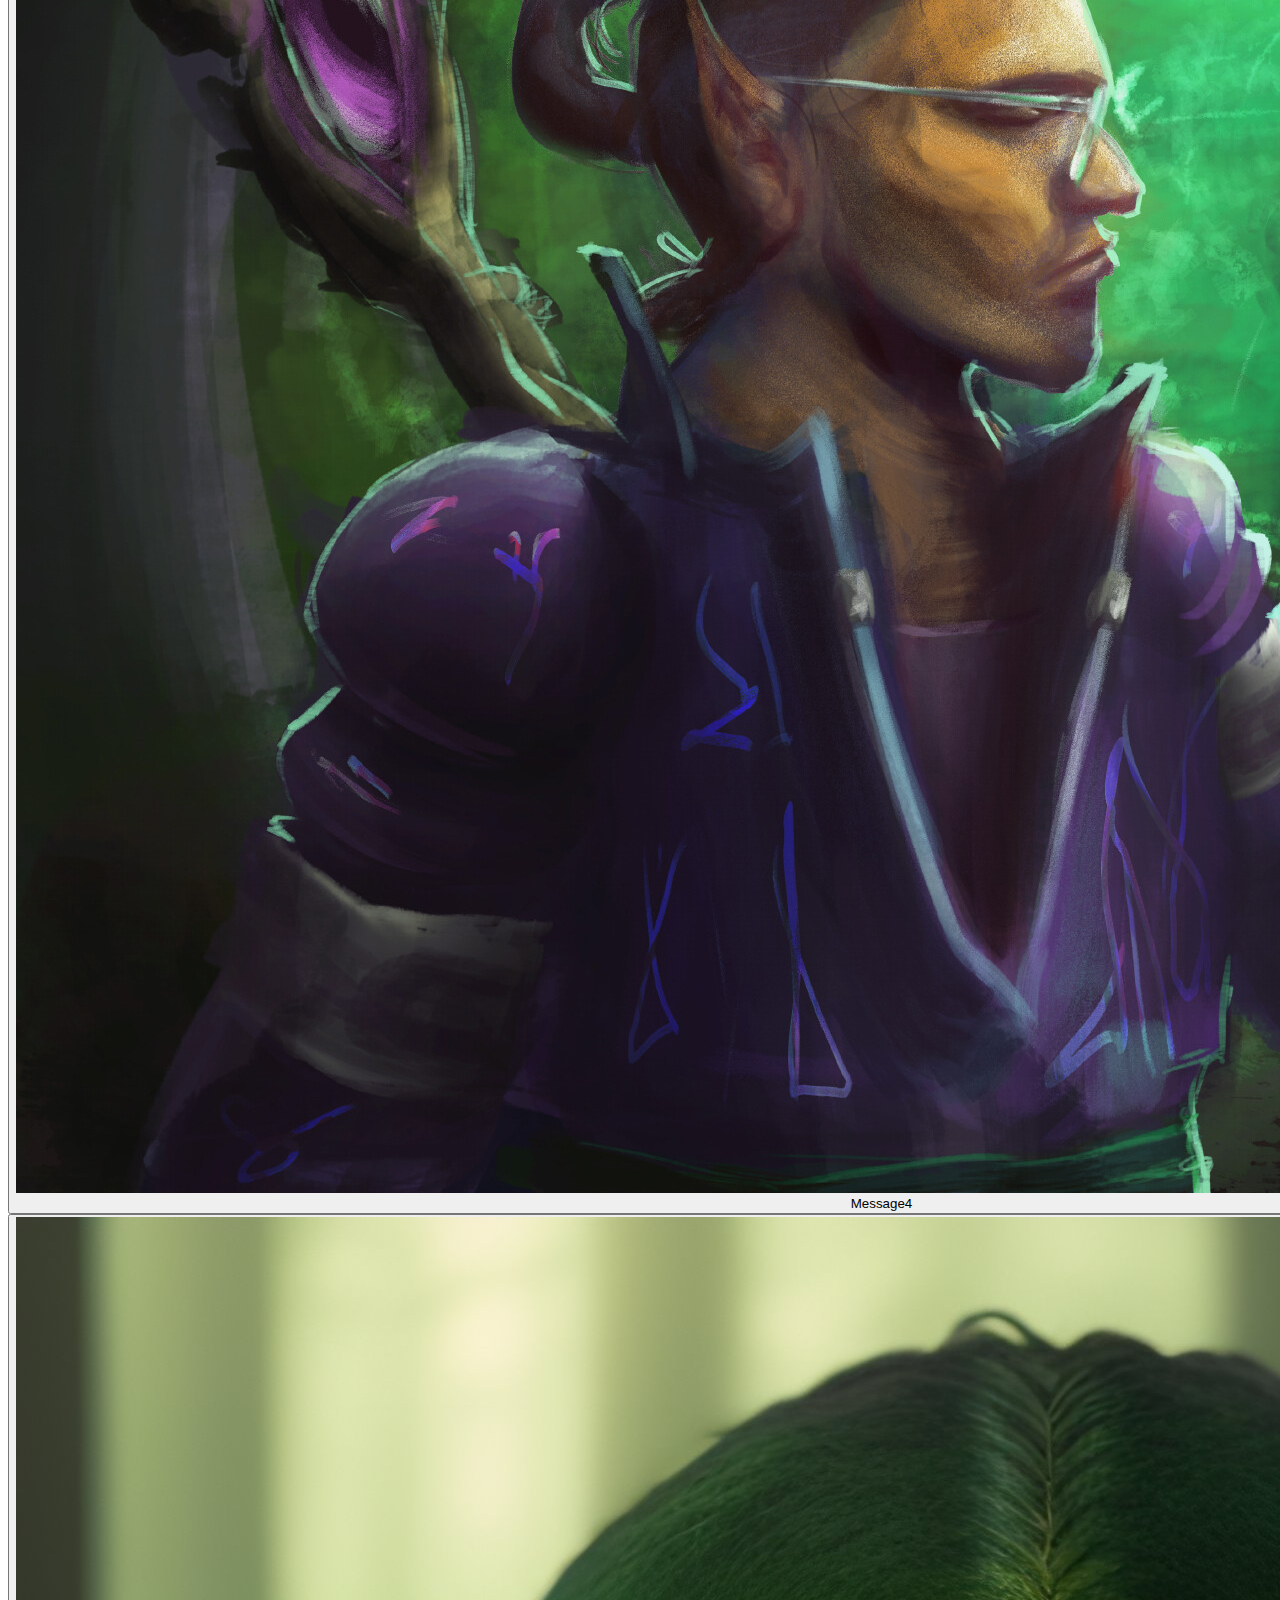
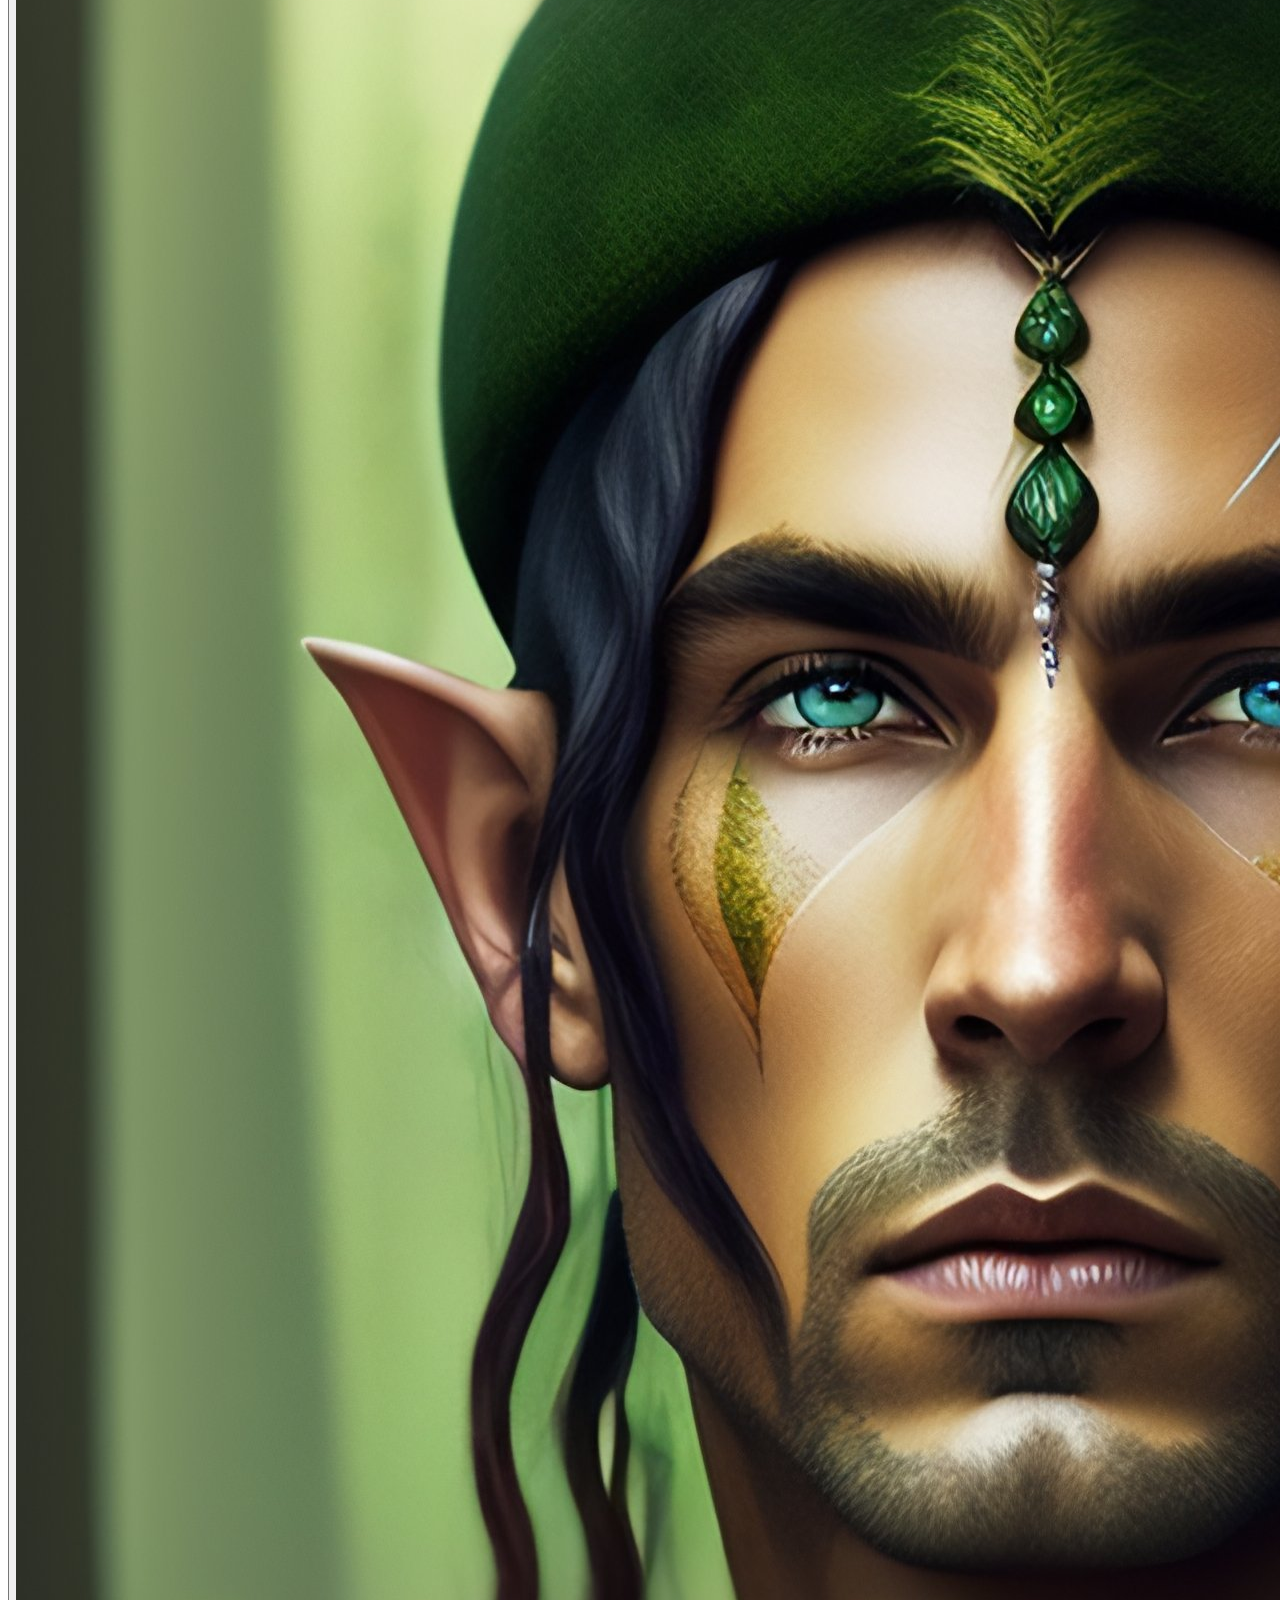
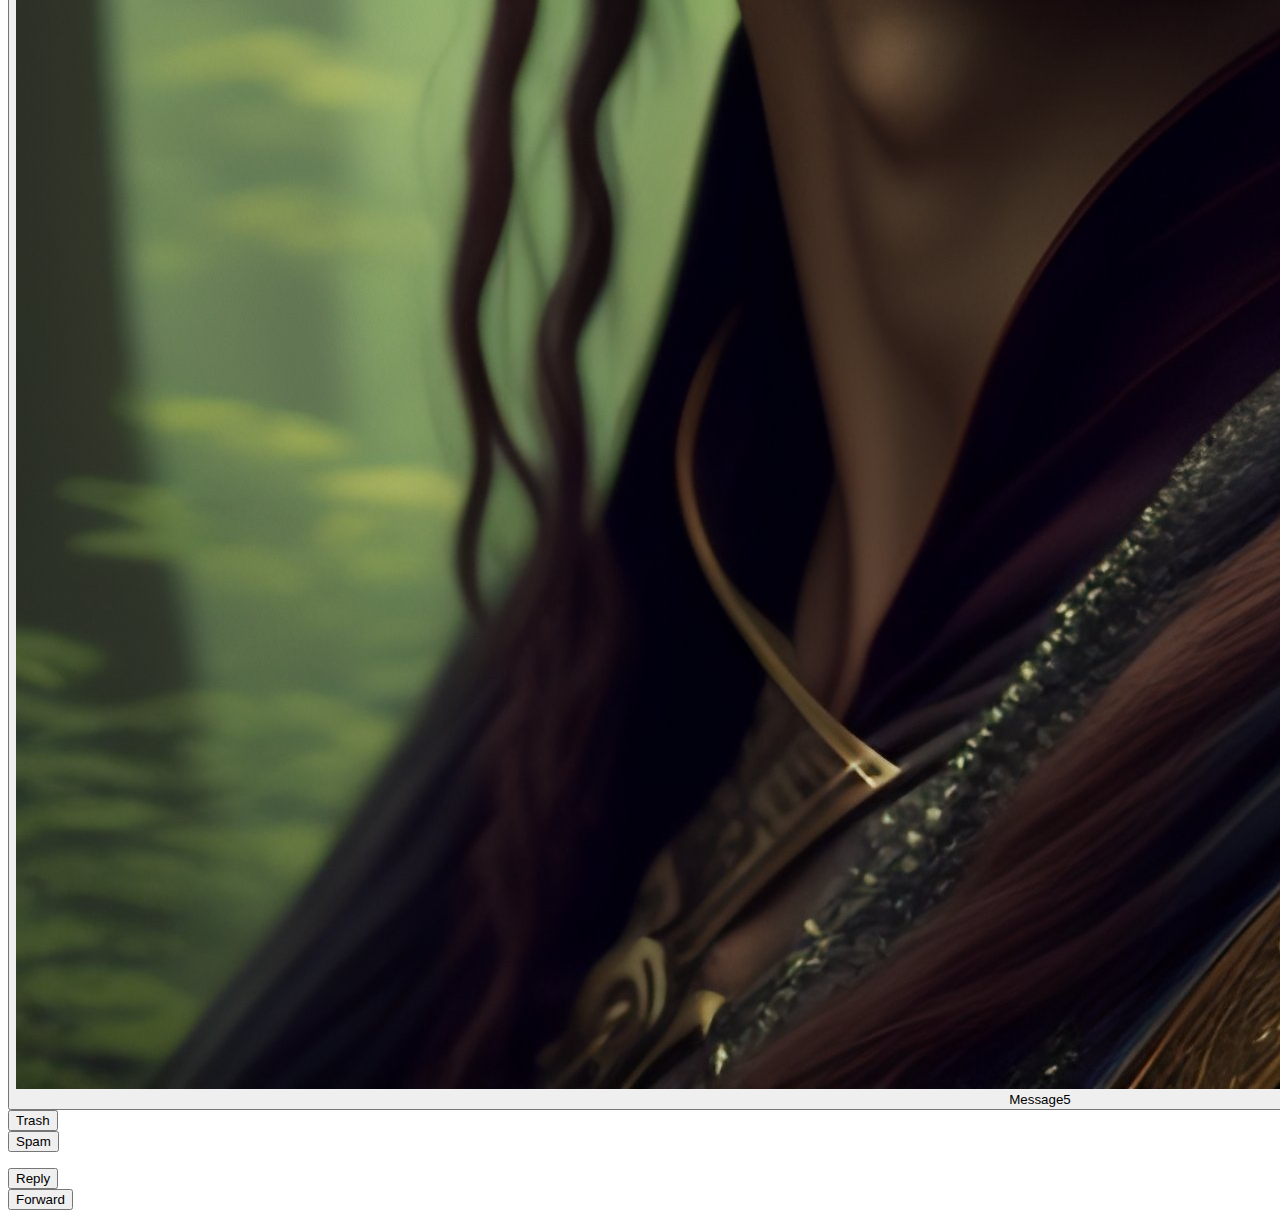
<file: email- sandbox.html>
<!DOCTYPE html>
<html lang="en">

<head>
    <meta charset="UTF-8">
    <meta name="viewport" content="width=device-width, initial-scale=1.0">
    <meta http-equiv="X-UA-Compatible" content="ie=edge">
    <link rel="stylesheet" href="email-stylesheet.css">
    <title>Email Draft</title>
    <!-- jQuery library -->
    <!--<script src="https://ajax.googleapis.com/ajax/libs/jquery/3.4.1/jquery.min.js"></script>-->
    <link href="https://cdn.jsdelivr.net/npm/bootstrap@5.3.0-alpha3/dist/css/bootstrap.min.css" rel="stylesheet"
        integrity="sha384-KK94CHFLLe+nY2dmCWGMq91rCGa5gtU4mk92HdvYe+M/SXH301p5ILy+dN9+nJOZ" crossorigin="anonymous">
    <link rel="stylesheet" href="https://cdn.jsdelivr.net/npm/bootstrap-icons@1.10.5/font/bootstrap-icons.css">
    <script src="https://ajax.googleapis.com/ajax/libs/jquery/3.4.1/jquery.min.js"></script>
</head>


<body class="my-body">

    <!--the different popups-->
    <div class="modal fade" id="reply">
        <div class="modal-dialog">
            <div class="modal-content">
                <div class="modal-header">
                    <h2 class="modal-title">Reply or Reply all?</h2>
                    <button type="button" class="btn btn-primary" data-bs-toggle="modal"
                        data-bs-target="#trashed">Discard draft</button>
                </div>
                <div class="modal-body">
                    <div class="mb-3">
                        <label for="reply-message" class="form-label">Reply</label>
                        <textarea class="form-control" id="response-message" rows="5"></textarea>
                    </div>
                </div>
                <div class="modal-footer">
                    <button type="button" class="btn btn-secondary" data-bs-dismiss="modal">Reply</button>
                    <button type="button" class="btn btn-secondary" data-bs-dismiss="modal">Reply all!</button>
                </div>
            </div>
        </div>
    </div>

    <div class="modal fade" id="forward">
        <div class="modal-dialog">
            <div class="modal-content">
                <div class="modal-header">
                    <h2 class="modal-title">Who needs to know?</h2>
                    <button type="button" class="btn btn-primary" data-bs-toggle="modal"
                        data-bs-target="#trashed">Discard draft</button>
                </div>
                <div class="modal-body">
                    <div class="mb-3">
                        <label for="forward-address" class="form-label">To:</label>
                        <textarea class="form-control" id="response-message" rows="1"></textarea>
                        <label for="forward-message" class="form-label">Comments</label>
                        <textarea class="form-control" id="response-message" rows="5"></textarea>
                    </div>
                </div>
                <div class="modal-footer">
                    <button type="button" class="btn btn-secondary" data-bs-dismiss="modal">Pay it FORWARD!</button>
                </div>
            </div>
        </div>
    </div>

    <div class="modal fade" id="trashed">
        <div class="modal-dialog">
            <div class="modal-content">
                <div class="modal-header">
                    <h2 class="modal-title">And it's gone...</h2>
                </div>
                <div class="modal-body">
                    <p>Don't worry. Homeland security has a copy in case you change your mind later</p>
                </div>
                <div class="modal-footer">
                    <button type="button" class="btn btn-secondary" data-bs-dismiss="modal">
                        Don't forget to clear your browser history!
                    </button>
                </div>
            </div>
        </div>
    </div>

    <div class="modal fade" id="spammed">
        <div class="modal-dialog">
            <div class="modal-content">
                <div class="modal-header">
                    <h2 class="modal-title">Ummmm....</h2>
                </div>
                <div class="modal-body">
                    <p>Are you sure it wasn't important?</p>
                </div>
                <div class="modal-footer">
                    <button type="button" class="btn btn-secondary" data-bs-dismiss="modal">
                        Another will take it's place soon
                    </button>
                </div>
            </div>
        </div>
    </div>


    <div class="container-fluid vw-100 h-100% my-page" id="page-container"><!--container for the page-->

        <div class="row d-md-none my-nav visible-mess"><!-- top nav only on smaller than medium-->










        </div>

        <div class="row" id="main-content"><!--main content-->

            <div class="col-2 d-none d-md-block  my-nav" id="side-nav"><!-- side nav only starts at medium-->

                <nav class="navbar bg-body-tertiary ">

                    <ul class="navbar-nav justify-content-end flex-grow-1 pe-3">

                        <!--side logo button-->
                        <li class="nav-item">
                            <a class="navbar-brand" href="#"><img src="Screen Shots.jpg" width="100px"></a>
                        </li>

                        <!--side folder button-->
                        <li class="nav-item">
                            <a class="nav-link" href="#"><svg xmlns="http://www.w3.org/2000/svg" width="80" height="80"
                                    fill="currentColor" class="bi bi-folder-fill" viewBox="0 0 16 16">
                                    <path
                                        d="M9.828 3h3.982a2 2 0 0 1 1.992 2.181l-.637 7A2 2 0 0 1 13.174 14H2.825a2 2 0 0 1-1.991-1.819l-.637-7a1.99 1.99 0 0 1 .342-1.31L.5 3a2 2 0 0 1 2-2h3.672a2 2 0 0 1 1.414.586l.828.828A2 2 0 0 0 9.828 3zm-8.322.12C1.72 3.042 1.95 3 2.19 3h5.396l-.707-.707A1 1 0 0 0 6.172 2H2.5a1 1 0 0 0-1 .981l.006.139z" />
                                </svg></a>
                        </li>

                        <li class="nav-item">
                            <a class="nav-link" href="#">
                                <!--side compose button-->
                                <svg xmlns="http://www.w3.org/2000/svg" width="80" height="80" fill="currentColor"
                                    class="bi bi-pencil-square" viewBox="0 0 16 16">
                                    <path
                                        d="M15.502 1.94a.5.5 0 0 1 0 .706L14.459 3.69l-2-2L13.502.646a.5.5 0 0 1 .707 0l1.293 1.293zm-1.75 2.456-2-2L4.939 9.21a.5.5 0 0 0-.121.196l-.805 2.414a.25.25 0 0 0 .316.316l2.414-.805a.5.5 0 0 0 .196-.12l6.813-6.814z" />
                                    <path fill-rule="evenodd"
                                        d="M1 13.5A1.5 1.5 0 0 0 2.5 15h11a1.5 1.5 0 0 0 1.5-1.5v-6a.5.5 0 0 0-1 0v6a.5.5 0 0 1-.5.5h-11a.5.5 0 0 1-.5-.5v-11a.5.5 0 0 1 .5-.5H9a.5.5 0 0 0 0-1H2.5A1.5 1.5 0 0 0 1 2.5v11z" />
                                </svg>
                            </a>
                        </li>

                        <li class="nav-item">
                            <a class="nav-link" href="#">
                                <!--side search button-->
                                <svg xmlns="http://www.w3.org/2000/svg" width="80" height="80" fill="currentColor"
                                    class="bi bi-search" viewBox="0 0 16 16">
                                    <path
                                        d="M11.742 10.344a6.5 6.5 0 1 0-1.397 1.398h-.001c.03.04.062.078.098.115l3.85 3.85a1 1 0 0 0 1.415-1.414l-3.85-3.85a1.007 1.007 0 0 0-.115-.1zM12 6.5a5.5 5.5 0 1 1-11 0 5.5 5.5 0 0 1 11 0z" />
                                </svg>
                            </a>
                        </li>

                        <li class="nav-item">
                            <a class="nav-link" href="#"></a>
                        </li>

                        <li class="nav-item">
                            <a class="nav-link" href="#">Link</a>
                        </li>


                    </ul>

                </nav>


            </div>

            <div class="col col-md-5 my-inbox "><!--Searchbar and Inboxmessages-->

                <div class="mb-3 d-none d-md-block my-searchbar"><!--Search bar only show on medium or larger-->
                    <label for="search-bar" class="form-label"></label>
                    <textarea class="form-control" id="searchbar" rows="1" placeholder="Search"></textarea><button
                        class="btn btn-secondary">find it</button>
                </div>


                <div class="container-sm my-active-message"><!--inbox list-->

                    <button type="button" class="btn btn-success openBtn m-2 mess1">
                        <div class="row my-messages">
                            <div class="col-3 my-avatar">
                                <img src="veggieadventurer2.jpg" class="img-fluid rounded-circle profile"
                                    alt="veggieadventurer pic" width="100px">
                            </div>
                            <div class="col my-preview-filler">

                                <div class="row g-3 align-items-center">

                                    <div class="col-auto">
                                        <label for="inputPassword6" class="col-form-label">Email</label>veganadventurer@me.com
                                    </div>



                                </div>



                            </div>
                        </div>
                    </button>

                    <button type="button" class="btn m-2 btn-success openBtn  mess2">
                        <div class="row my-messages">
                            <div class="col-3 my-avatar">
                                <img src="mathwizard.jpg" class="img-fluid rounded-circle profile" alt="mathwizard pic">
                            </div>
                            <div class="col my-preview-filler">
                                Message2
                            </div>
                        </div>
                    </button>

                    <button type="button" class="btn  m-2 btn-success openBtn mess3">
                        <div class="row my-messages">
                            <div class="col-3 my-avatar">
                                <img src="veggieadventurer2.jpg" class="img-fluid rounded-circle profile"
                                    alt="veggieadventurer pic">
                            </div>
                            <div class="col my-preview-filler">
                                Message3
                            </div>
                        </div>
                    </button>

                    <button type="button" class="btn  m-2 btn-success openBtn mess4">
                        <div class="row my-messages">
                            <div class="col-3 my-avatar">
                                <img src="mathwizard.jpg" class="img-fluid rounded-circle profile" alt="mathwizard pic">
                            </div>
                            <div class="col my-preview-filler">
                                Message4
                            </div>
                        </div>
                    </button>

                    <button type="button" class="btn  m-2 btn-success openBtn mess5">
                        <div class="row my-messages">
                            <div class="col-3 my-avatar">
                                <img src="veggieadventurer2.jpg" class="img-fluid rounded-circle profile"
                                    alt="veggieadventurer pic">
                            </div>
                            <div class="col my-preview-filler">
                                Message5
                            </div>
                        </div>
                    </button>

                </div>

            </div>

            <div class="col d-none d-md-block my-active-message" id="activeMessage"><!--Message column starts on md-->

                <div class="row" id="removal"><!-- trash and spam buttons-->
                    <div class="col">
                        <button type="button" class="btn btn-primary" data-bs-toggle="modal" data-bs-target="#trashed"
                            id="trash">Trash</button>
                    </div>
                    <div class="col">
                        <button type="button" class="btn btn-primary" data-bs-toggle="modal" data-bs-target="#spammed"
                            id="spam">Spam</button>
                    </div>
                </div>

                <div class="container my-active-message" id="your-mess-here"><!--Load the message here-->
                    <div class="row messmess visible-mess" id="messy">
                        <p class="card-text placeholder-glow">
                            <span class="placeholder col-7"></span>
                            <span class="placeholder col-4"></span>
                            <span class="placeholder col-4"></span>
                            <span class="placeholder col-6"></span>
                            <span class="placeholder col-8"></span>
                            <span class="placeholder col-7"></span>
                            <span class="placeholder col-4"></span>
                            <span class="placeholder col-4"></span>
                            <span class="placeholder col-6"></span>
                            <span class="placeholder col-8"></span>
                            <span class="placeholder col-7"></span>
                            <span class="placeholder col-4"></span>
                            <span class="placeholder col-4"></span>
                            <span class="placeholder col-6"></span>
                            <span class="placeholder col-8"></span>
                        </p>
                    </div>
                </div>

                <div class="row"><!--reply/forward buttons-->
                    <div class="col">
                        <button type="button" class="btn btn-primary" data-bs-toggle="modal"
                            data-bs-target="#reply">Reply</button>
                    </div>
                    <div class="col">
                        <button type="button" class="btn btn-primary" data-bs-toggle="modal"
                            data-bs-target="#forward">Forward</button>
                    </div>
                </div>

            </div>

        </div>

    </div>


    <!-- JS for loading messages into modal modified to  messmess

                        https://www.codexworld.com/bootstrap-modal-dynamic-content-jquery-ajax-php-mysql/
                        <script>
                        $('.openBtn').on('click',function(){
                            $('.modal-body').load('content.html',function(){
                                $('#myModal').modal({show:true});
                            });
                        });
                        </script>

        -->

    <script>
        $('.mess1').on('click', function () {
            $('.messmess').load('message1.html', function () {
                $('#activeMessage').row({ show: true });
            });
        });
    </script>
    <script>
        $('.mess2').on('click', function () {
            $('.messmess').load('message2.html', function () {
                $('#activeMessage').row({ show: true });
            });
        });
    </script>
    <script>
        $('.mess3').on('click', function () {
            $('.messmess').load('message3.html', function () {
                $('#activeMessage').row({ show: true });
            });
        });
    </script>
    <script>
        $('.mess4').on('click', function () {
            $('.messmess').load('message4.html', function () {
                $('#activeMessage').row({ show: true });
            });
        });
    </script>
    <script>
        $('.mess5').on('click', function () {
            $('.messmess').load('message5.html', function () {
                $('#activeMessage').messmess({ show: true });
            });
        });
    </script>

    <script src="https://cdn.jsdelivr.net/npm/@popperjs/core@2.11.7/dist/umd/popper.min.js"
        integrity="sha384-zYPOMqeu1DAVkHiLqWBUTcbYfZ8osu1Nd6Z89ify25QV9guujx43ITvfi12/QExE"
        crossorigin="anonymous"></script>
    <script src="https://cdn.jsdelivr.net/npm/bootstrap@5.3.0-alpha3/dist/js/bootstrap.min.js"
        integrity="sha384-Y4oOpwW3duJdCWv5ly8SCFYWqFDsfob/3GkgExXKV4idmbt98QcxXYs9UoXAB7BZ"
        crossorigin="anonymous"></script>
    <script src="https://cdn.jsdelivr.net/npm/bootstrap@5.3.0-alpha3/dist/js/bootstrap.bundle.min.js"
        integrity="sha384-ENjdO4Dr2bkBIFxQpeoTz1HIcje39Wm4jDKdf19U8gI4ddQ3GYNS7NTKfAdVQSZe"
        crossorigin="anonymous"></script>

</body>

</html>
</file>
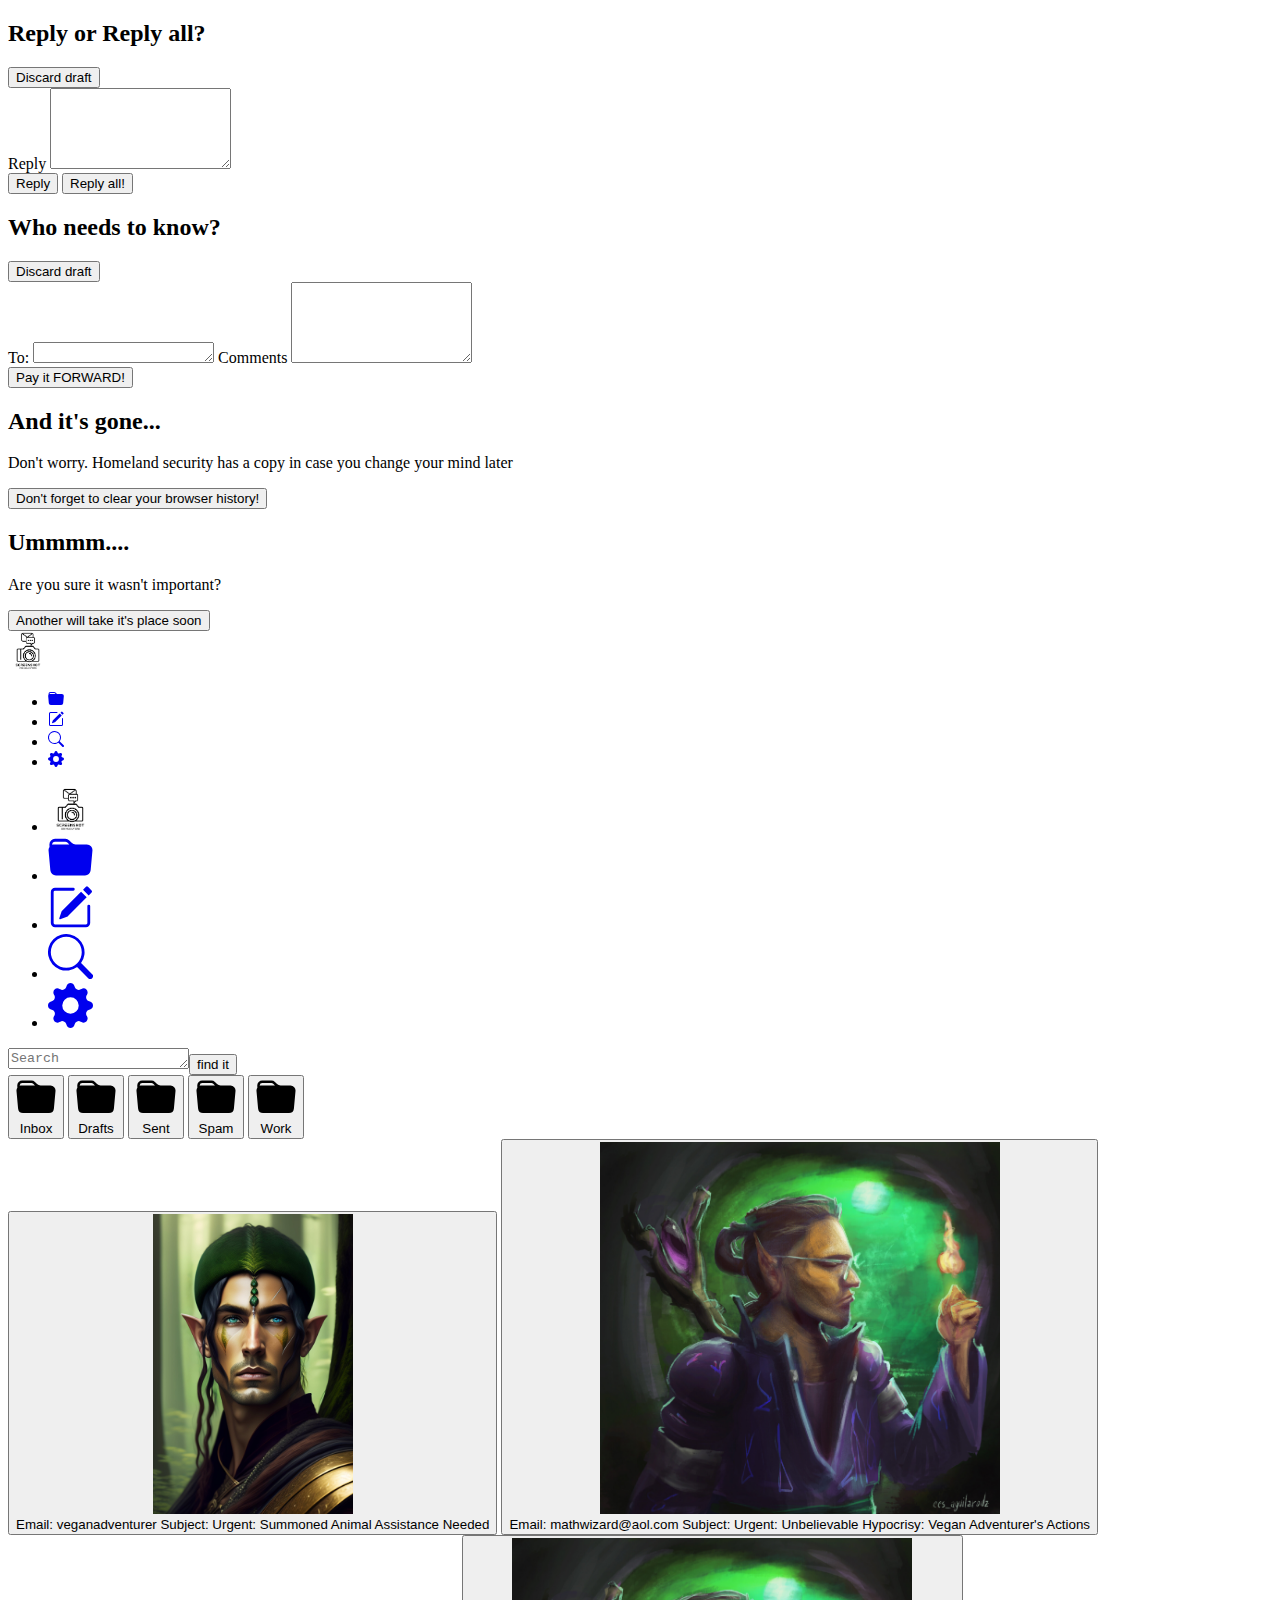
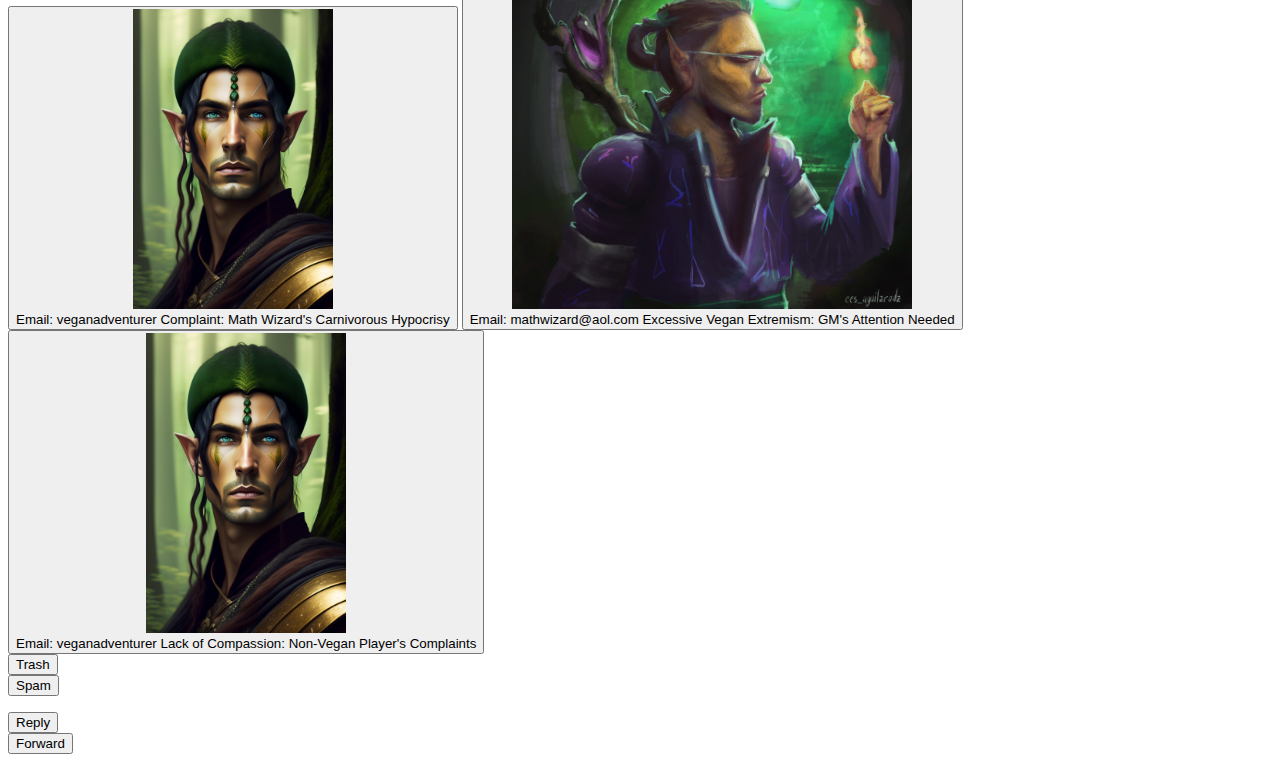
<file: email.html>
<!DOCTYPE html>
<html lang="en" data-bs-theme="dark">

<head>
    <meta charset="UTF-8">
    <meta name="viewport" content="width=device-width, initial-scale=1.0">
    <meta http-equiv="X-UA-Compatible" content="ie=edge">
    <link rel="stylesheet" href="email-stylesheet.css">
    <title>Email Draft</title>
    <!-- jQuery library -->
    <!--<script src="https://ajax.googleapis.com/ajax/libs/jquery/3.4.1/jquery.min.js"></script>-->
    <link href="https://cdn.jsdelivr.net/npm/bootstrap@5.3.0-alpha3/dist/css/bootstrap.min.css" rel="stylesheet"
        integrity="sha384-KK94CHFLLe+nY2dmCWGMq91rCGa5gtU4mk92HdvYe+M/SXH301p5ILy+dN9+nJOZ" crossorigin="anonymous">
    <link rel="stylesheet" href="https://cdn.jsdelivr.net/npm/bootstrap-icons@1.10.5/font/bootstrap-icons.css">
    <script src="https://ajax.googleapis.com/ajax/libs/jquery/3.4.1/jquery.min.js"></script>
</head>


<body class="my-body">

    <!--the different popups-->
    <div class="modal fade" id="reply">
        <div class="modal-dialog">
            <div class="modal-content">
                <div class="modal-header">
                    <h2 class="modal-title">Reply or Reply all?</h2>
                    <button type="button" class="btn btn-primary" data-bs-toggle="modal"
                        data-bs-target="#trashed">Discard draft</button>
                </div>
                <div class="modal-body">
                    <div class="mb-3">
                        <label for="reply-message" class="form-label">Reply</label>
                        <textarea class="form-control" id="response-message" rows="5"></textarea>
                    </div>
                </div>
                <div class="modal-footer">
                    <button type="button" class="btn btn-secondary" data-bs-dismiss="modal">Reply</button>
                    <button type="button" class="btn btn-secondary" data-bs-dismiss="modal">Reply all!</button>
                </div>
            </div>
        </div>
    </div>

    <div class="modal fade" id="forward">
        <div class="modal-dialog">
            <div class="modal-content">
                <div class="modal-header">
                    <h2 class="modal-title">Who needs to know?</h2>
                    <button type="button" class="btn btn-primary" data-bs-toggle="modal"
                        data-bs-target="#trashed">Discard draft</button>
                </div>
                <div class="modal-body">
                    <div class="mb-3">
                        <label for="forward-address" class="form-label">To:</label>
                        <textarea class="form-control" id="response-message" rows="1"></textarea>
                        <label for="forward-message" class="form-label">Comments</label>
                        <textarea class="form-control" id="response-message" rows="5"></textarea>
                    </div>
                </div>
                <div class="modal-footer">
                    <button type="button" class="btn btn-secondary" data-bs-dismiss="modal">Pay it FORWARD!</button>
                </div>
            </div>
        </div>
    </div>

    <div class="modal fade" id="trashed">
        <div class="modal-dialog">
            <div class="modal-content">
                <div class="modal-header">
                    <h2 class="modal-title">And it's gone...</h2>
                </div>
                <div class="modal-body">
                    <p>Don't worry. Homeland security has a copy in case you change your mind later</p>
                </div>
                <div class="modal-footer">
                    <button type="button" class="btn btn-secondary" data-bs-dismiss="modal">
                        Don't forget to clear your browser history!
                    </button>
                </div>
            </div>
        </div>
    </div>

    <div class="modal fade" id="spammed">
        <div class="modal-dialog">
            <div class="modal-content">
                <div class="modal-header">
                    <h2 class="modal-title">Ummmm....</h2>
                </div>
                <div class="modal-body">
                    <p>Are you sure it wasn't important?</p>
                </div>
                <div class="modal-footer">
                    <button type="button" class="btn btn-secondary" data-bs-dismiss="modal">
                        Another will take it's place soon
                    </button>
                </div>
            </div>
        </div>
    </div>

    <!--container for the page-->
    <div class="container-fluid vw-100 h-150% m-2" id="page-container">

        <!-- top nav only on smaller than medium-->
        <div class="row d-md-none my-2">

            <nav class="navbar navbar-expand ">
                <div class="container-fluid">

                    <a class="navbar-brand" href="#"><img src="Screen Shots.jpg" width="40px"></a>

                    <div class="collapse navbar-collapse" id="navbarSupportedContent">

                        <ul class="navbar-nav me-auto mb-2">

                            <li class="nav-item">
                                <a class="nav-link active" aria-current="page" href="#">
                                    <!--top folder button-->
                                    <svg xmlns="http://www.w3.org/2000/svg" width="16" height="16" fill="currentColor"
                                        class="bi bi-folder-fill" viewBox="0 0 16 16">
                                        <path
                                            d="M9.828 3h3.982a2 2 0 0 1 1.992 2.181l-.637 7A2 2 0 0 1 13.174 14H2.825a2 2 0 0 1-1.991-1.819l-.637-7a1.99 1.99 0 0 1 .342-1.31L.5 3a2 2 0 0 1 2-2h3.672a2 2 0 0 1 1.414.586l.828.828A2 2 0 0 0 9.828 3zm-8.322.12C1.72 3.042 1.95 3 2.19 3h5.396l-.707-.707A1 1 0 0 0 6.172 2H2.5a1 1 0 0 0-1 .981l.006.139z" />
                                    </svg>
                                </a>
                            </li>

                            <li class="nav-item">
                                <a class="nav-link" href="#"><svg xmlns="http://www.w3.org/2000/svg" width="16"
                                        height="16" fill="currentColor" class="bi bi-pencil-square" viewBox="0 0 16 16">
                                        <path
                                            d="M15.502 1.94a.5.5 0 0 1 0 .706L14.459 3.69l-2-2L13.502.646a.5.5 0 0 1 .707 0l1.293 1.293zm-1.75 2.456-2-2L4.939 9.21a.5.5 0 0 0-.121.196l-.805 2.414a.25.25 0 0 0 .316.316l2.414-.805a.5.5 0 0 0 .196-.12l6.813-6.814z" />
                                        <path fill-rule="evenodd"
                                            d="M1 13.5A1.5 1.5 0 0 0 2.5 15h11a1.5 1.5 0 0 0 1.5-1.5v-6a.5.5 0 0 0-1 0v6a.5.5 0 0 1-.5.5h-11a.5.5 0 0 1-.5-.5v-11a.5.5 0 0 1 .5-.5H9a.5.5 0 0 0 0-1H2.5A1.5 1.5 0 0 0 1 2.5v11z" />
                                    </svg></a>
                            </li>

                            <li class="nav-item">
                                <a class="nav-link" href="#"><!--top search button-->
                                    <svg xmlns="http://www.w3.org/2000/svg" width="16" height="16" fill="currentColor"
                                        class="bi bi-search" viewBox="0 0 16 16">
                                        <path
                                            d="M11.742 10.344a6.5 6.5 0 1 0-1.397 1.398h-.001c.03.04.062.078.098.115l3.85 3.85a1 1 0 0 0 1.415-1.414l-3.85-3.85a1.007 1.007 0 0 0-.115-.1zM12 6.5a5.5 5.5 0 1 1-11 0 5.5 5.5 0 0 1 11 0z" />
                                    </svg>
                                </a>
                            </li>

                            <li class="nav-item">
                                <a class="nav-link" href="#"><!--top settings button-->
                                    <svg xmlns="http://www.w3.org/2000/svg" width="16" height="16" fill="currentColor"
                                        class="bi bi-gear-fill" viewBox="0 0 16 16">
                                        <path
                                            d="M9.405 1.05c-.413-1.4-2.397-1.4-2.81 0l-.1.34a1.464 1.464 0 0 1-2.105.872l-.31-.17c-1.283-.698-2.686.705-1.987 1.987l.169.311c.446.82.023 1.841-.872 2.105l-.34.1c-1.4.413-1.4 2.397 0 2.81l.34.1a1.464 1.464 0 0 1 .872 2.105l-.17.31c-.698 1.283.705 2.686 1.987 1.987l.311-.169a1.464 1.464 0 0 1 2.105.872l.1.34c.413 1.4 2.397 1.4 2.81 0l.1-.34a1.464 1.464 0 0 1 2.105-.872l.31.17c1.283.698 2.686-.705 1.987-1.987l-.169-.311a1.464 1.464 0 0 1 .872-2.105l.34-.1c1.4-.413 1.4-2.397 0-2.81l-.34-.1a1.464 1.464 0 0 1-.872-2.105l.17-.31c.698-1.283-.705-2.686-1.987-1.987l-.311.169a1.464 1.464 0 0 1-2.105-.872l-.1-.34zM8 10.93a2.929 2.929 0 1 1 0-5.86 2.929 2.929 0 0 1 0 5.858z" />
                                    </svg>
                                </a>
                            </li>

                        </ul>

                    </div>
                </div>
            </nav>


        </div>

        <!--main content-->
        <div class="row" id="main-content">

            <!-- side-nav starts at medium-->
            <div class="col-1 d-none d-md-block" id="side-nav-col">

                <nav class="navbar" id="sidenavbar">

                    <ul class="navbar-nav justify-content-end flex-grow-1 pe-3">

                        <!--side logo button-->
                        <li class="nav-item">
                            <a class="navbar-brand" href="#"><img src="Screen Shots.jpg" class="side-icon""></a>
                        </li>

                        <!--side folders button-->
                        <li class=" nav-item">
                                <a class="nav-link" href="#"><svg xmlns="http://www.w3.org/2000/svg" fill="currentColor"
                                        class="bi bi-folder-fill side-icon" viewBox="0 0 16 16">
                                        <path
                                            d="M9.828 3h3.982a2 2 0 0 1 1.992 2.181l-.637 7A2 2 0 0 1 13.174 14H2.825a2 2 0 0 1-1.991-1.819l-.637-7a1.99 1.99 0 0 1 .342-1.31L.5 3a2 2 0 0 1 2-2h3.672a2 2 0 0 1 1.414.586l.828.828A2 2 0 0 0 9.828 3zm-8.322.12C1.72 3.042 1.95 3 2.19 3h5.396l-.707-.707A1 1 0 0 0 6.172 2H2.5a1 1 0 0 0-1 .981l.006.139z" />
                                    </svg></a>
                        </li>

                        <!--side compose button-->
                        <li class="nav-item">
                            <a class="nav-link" href="#">
                                <svg xmlns="http://www.w3.org/2000/svg" fill="currentColor"
                                    class="bi bi-pencil-square side-icon" viewBox="0 0 16 16">
                                    <path
                                        d="M15.502 1.94a.5.5 0 0 1 0 .706L14.459 3.69l-2-2L13.502.646a.5.5 0 0 1 .707 0l1.293 1.293zm-1.75 2.456-2-2L4.939 9.21a.5.5 0 0 0-.121.196l-.805 2.414a.25.25 0 0 0 .316.316l2.414-.805a.5.5 0 0 0 .196-.12l6.813-6.814z" />
                                    <path fill-rule="evenodd"
                                        d="M1 13.5A1.5 1.5 0 0 0 2.5 15h11a1.5 1.5 0 0 0 1.5-1.5v-6a.5.5 0 0 0-1 0v6a.5.5 0 0 1-.5.5h-11a.5.5 0 0 1-.5-.5v-11a.5.5 0 0 1 .5-.5H9a.5.5 0 0 0 0-1H2.5A1.5 1.5 0 0 0 1 2.5v11z" />
                                </svg>
                            </a>
                        </li>

                        <!--side search button-->
                        <li class="nav-item">
                            <a class="nav-link" href="#">
                                <svg xmlns="http://www.w3.org/2000/svg" fill="currentColor"
                                    class="bi bi-search side-icon" viewBox="0 0 16 16">
                                    <path
                                        d="M11.742 10.344a6.5 6.5 0 1 0-1.397 1.398h-.001c.03.04.062.078.098.115l3.85 3.85a1 1 0 0 0 1.415-1.414l-3.85-3.85a1.007 1.007 0 0 0-.115-.1zM12 6.5a5.5 5.5 0 1 1-11 0 5.5 5.5 0 0 1 11 0z" />
                                </svg>
                            </a>
                        </li>

                        <!--side settings button-->
                        <li class="nav-item">
                            <a class="nav-link" href="#">
                                <svg xmlns="http://www.w3.org/2000/svg" fill="currentColor"
                                    class="bi bi-gear-fill side-icon" viewBox="0 0 16 16">
                                    <path
                                        d="M9.405 1.05c-.413-1.4-2.397-1.4-2.81 0l-.1.34a1.464 1.464 0 0 1-2.105.872l-.31-.17c-1.283-.698-2.686.705-1.987 1.987l.169.311c.446.82.023 1.841-.872 2.105l-.34.1c-1.4.413-1.4 2.397 0 2.81l.34.1a1.464 1.464 0 0 1 .872 2.105l-.17.31c-.698 1.283.705 2.686 1.987 1.987l.311-.169a1.464 1.464 0 0 1 2.105.872l.1.34c.413 1.4 2.397 1.4 2.81 0l.1-.34a1.464 1.464 0 0 1 2.105-.872l.31.17c1.283.698 2.686-.705 1.987-1.987l-.169-.311a1.464 1.464 0 0 1 .872-2.105l.34-.1c1.4-.413 1.4-2.397 0-2.81l-.34-.1a1.464 1.464 0 0 1-.872-2.105l.17-.31c.698-1.283-.705-2.686-1.987-1.987l-.311.169a1.464 1.464 0 0 1-2.105-.872l-.1-.34zM8 10.93a2.929 2.929 0 1 1 0-5.86 2.929 2.929 0 0 1 0 5.858z" />
                                </svg></a>
                        </li>

                    </ul>

                </nav>

            </div>


            <!--Search/Folders/Messages box-->
            <div class="col col-md-5 m-2 ">

                <!--Search bar only show on medium or larger-->
                <div class="row mb-3 d-none d-md-block">
                    <label for="search-bar" class="form-label"></label>
                    <textarea class="form-control" id="searchbar" rows="1" placeholder="Search"></textarea><button
                        class="btn btn-secondary">find it</button>
                </div>

                <!--Folders/Messages-->
                <div class="row">

                    <!--Folder list-->
                    <div class="col-lg-3 d-none d-lg-block mx-auto"><!--folder list-->

                        <button type="button" class="btn openBtn m-2 "><!--inbox button-->
                            <div class="row">
                                <svg xmlns="http://www.w3.org/2000/svg" width="40" height="40" fill="currentColor"
                                    class="bi bi-folder-fill" viewBox="0 0 16 16">
                                    <path
                                        d="M9.828 3h3.982a2 2 0 0 1 1.992 2.181l-.637 7A2 2 0 0 1 13.174 14H2.825a2 2 0 0 1-1.991-1.819l-.637-7a1.99 1.99 0 0 1 .342-1.31L.5 3a2 2 0 0 1 2-2h3.672a2 2 0 0 1 1.414.586l.828.828A2 2 0 0 0 9.828 3zm-8.322.12C1.72 3.042 1.95 3 2.19 3h5.396l-.707-.707A1 1 0 0 0 6.172 2H2.5a1 1 0 0 0-1 .981l.006.139z" />
                                </svg>
                                <div class="col teal-border">
                                    Inbox
                                </div>
                            </div>
                        </button>

                        <button type="button" class="btn openBtn m-2"><!--drafts button-->
                            <div class="row">
                                <svg xmlns="http://www.w3.org/2000/svg" width="40" height="40" fill="currentColor"
                                    class="bi bi-folder-fill" viewBox="0 0 16 16">
                                    <path
                                        d="M9.828 3h3.982a2 2 0 0 1 1.992 2.181l-.637 7A2 2 0 0 1 13.174 14H2.825a2 2 0 0 1-1.991-1.819l-.637-7a1.99 1.99 0 0 1 .342-1.31L.5 3a2 2 0 0 1 2-2h3.672a2 2 0 0 1 1.414.586l.828.828A2 2 0 0 0 9.828 3zm-8.322.12C1.72 3.042 1.95 3 2.19 3h5.396l-.707-.707A1 1 0 0 0 6.172 2H2.5a1 1 0 0 0-1 .981l.006.139z" />
                                </svg>
                                <div class="col teal-border">
                                    Drafts
                                </div>
                            </div>
                        </button>

                        <button type="button" class="btn openBtn m-2"><!--sent button-->
                            <div class="row">
                                <svg xmlns="http://www.w3.org/2000/svg" width="40" height="40" fill="currentColor"
                                    class="bi bi-folder-fill" viewBox="0 0 16 16">
                                    <path
                                        d="M9.828 3h3.982a2 2 0 0 1 1.992 2.181l-.637 7A2 2 0 0 1 13.174 14H2.825a2 2 0 0 1-1.991-1.819l-.637-7a1.99 1.99 0 0 1 .342-1.31L.5 3a2 2 0 0 1 2-2h3.672a2 2 0 0 1 1.414.586l.828.828A2 2 0 0 0 9.828 3zm-8.322.12C1.72 3.042 1.95 3 2.19 3h5.396l-.707-.707A1 1 0 0 0 6.172 2H2.5a1 1 0 0 0-1 .981l.006.139z" />
                                </svg>
                                <div class="col teal-border">
                                    Sent
                                </div>
                            </div>
                        </button>

                        <button type="button" class="btn openBtn m-2"><!--spam button-->
                            <div class="row">
                                <svg xmlns="http://www.w3.org/2000/svg" width="40" height="40" fill="currentColor"
                                    class="bi bi-folder-fill" viewBox="0 0 16 16">
                                    <path
                                        d="M9.828 3h3.982a2 2 0 0 1 1.992 2.181l-.637 7A2 2 0 0 1 13.174 14H2.825a2 2 0 0 1-1.991-1.819l-.637-7a1.99 1.99 0 0 1 .342-1.31L.5 3a2 2 0 0 1 2-2h3.672a2 2 0 0 1 1.414.586l.828.828A2 2 0 0 0 9.828 3zm-8.322.12C1.72 3.042 1.95 3 2.19 3h5.396l-.707-.707A1 1 0 0 0 6.172 2H2.5a1 1 0 0 0-1 .981l.006.139z" />
                                </svg>
                                <div class="col teal-border">
                                    Spam
                                </div>
                            </div>
                        </button>

                        <button type="button" class="btn openBtn m-2"><!--Work button-->
                            <div class="row">
                                <svg xmlns="http://www.w3.org/2000/svg" width="40" height="40" fill="currentColor"
                                    class="bi bi-folder-fill" viewBox="0 0 16 16">
                                    <path
                                        d="M9.828 3h3.982a2 2 0 0 1 1.992 2.181l-.637 7A2 2 0 0 1 13.174 14H2.825a2 2 0 0 1-1.991-1.819l-.637-7a1.99 1.99 0 0 1 .342-1.31L.5 3a2 2 0 0 1 2-2h3.672a2 2 0 0 1 1.414.586l.828.828A2 2 0 0 0 9.828 3zm-8.322.12C1.72 3.042 1.95 3 2.19 3h5.396l-.707-.707A1 1 0 0 0 6.172 2H2.5a1 1 0 0 0-1 .981l.006.139z" />
                                </svg>
                                <div class="col teal-border">
                                    Work
                                </div>
                            </div>
                        </button>

                    </div>

                    <!--Inbox Messages-->
                    <div class="col">

                        <!--mess1 button-->
                        <button type="button" class="btn openBtn m-2 bg-light-subtle mess1">
                            <div class="row">
                                <div class="col-3 ">
                                    <img src="veggieadventurer2.jpg" class="img-fluid rounded-circle profile"
                                        alt="veggieadventurer pic" width="200px">
                                </div>

                                <div class="col">
                                    <div class="row">
                                        <label for="exampleFormControlInput1" class="form-label">Email:
                                            veganadventurer</label>
                                        <label for="exampleFormControlInput1" class="form-label">Subject: Urgent:
                                            Summoned Animal Assistance Needed</label><br>
                                    </div>
                                </div>
                        </button>

                        <!--mess2 button-->
                        <button type="button" class="btn m-2 openBtn bg-light-subtle mess2">
                            <div class="row">
                                <div class="col-3 ">
                                    <img src="mathwizard.jpg" class="img-fluid rounded-circle profile"
                                        alt="mathwizard pic" width="400px">
                                </div>

                                <div class="col">
                                    <div class="row">
                                        <label for="exampleFormControlInput1" class="form-label">Email:
                                            mathwizard@aol.com</label>
                                        <label for="exampleFormControlInput1" class="form-label">Subject: Urgent:
                                            Unbelievable Hypocrisy: Vegan Adventurer's Actions</label><br>
                                    </div>
                                </div>
                        </button>

                        <!--mess3 button-->
                        <button type="button" class="btn  m-2 openBtn bg-light-subtle mess3">
                            <div class="row">
                                <div class="col-3">
                                    <img src="veggieadventurer2.jpg" class="img-fluid rounded-circle profile"
                                        alt="veggieadventurer pic" width="200px">
                                </div>

                                <div class="col">
                                    <div class="row">
                                        <label for="exampleFormControlInput1" class="form-label">Email:
                                            veganadventurer</label>
                                        <label for="exampleFormControlInput1" class="form-label">
                                            Complaint: Math Wizard's Carnivorous Hypocrisy</label><br>
                                    </div>
                                </div>
                        </button>

                        <!--mess4 button-->
                        <button type="button" class="btn  m-2 openBtn bg-light-subtle mess4">
                            <div class="row">
                                <div class="col-3">
                                    <img src="mathwizard.jpg" class="img-fluid rounded-circle profile"
                                        alt="mathwizard pic" width="400px">
                                </div>

                                <div class="col">
                                    <div class="row">
                                        <label for="exampleFormControlInput1" class="form-label">Email:
                                            mathwizard@aol.com</label>
                                        <label for="exampleFormControlInput1" class="form-label">
                                            Excessive Vegan Extremism: GM's Attention Needed</label><br>
                                    </div>
                                </div>
                        </button>

                        <!--mess5 button-->
                        <button type="button" class="btn  m-2 openBtn bg-light-subtle mess5">
                            <div class="row ">
                                <div class="col-3 ">
                                    <img src="veggieadventurer2.jpg" class="img-fluid rounded-circle profile"
                                        alt="veggieadventurer pic" width="200px">
                                </div>

                                <div class="col">
                                    <div class="row">
                                        <label for="exampleFormControlInput1" class="form-label">Email:
                                            veganadventurer</label>
                                        <label for="exampleFormControlInput1" class="form-label">
                                            Lack of Compassion: Non-Vegan Player's Complaints</label><br>
                                    </div>
                                </div>
                        </button>

                    </div>

                </div>
            </div>

            <!--active messages-->
            <div class="col d-none d-md-block m-3 p-3" id="activeMessage"><!--Message column starts on md-->

                <div class="row m-3" id="removal"><!-- trash and spam buttons-->
                    <div class="col">
                        <button type="button" class="btn btn-primary" data-bs-toggle="modal" data-bs-target="#trashed"
                            id="trash">Trash</button>
                    </div>
                    <div class="col">
                        <button type="button" class="btn btn-primary" data-bs-toggle="modal" data-bs-target="#spammed"
                            id="spam">Spam</button>
                    </div>
                </div>

                <div class="container bg-light-subtle p-4" id="your-mess-here"><!--Load the message here-->
                    <div class="row messmess" id="messy">
                        <p class="card-text placeholder-glow">
                            <span class="placeholder col-7"></span>
                            <span class="placeholder col-4"></span>
                            <span class="placeholder col-4"></span>
                            <span class="placeholder col-6"></span>
                            <span class="placeholder col-8"></span>
                            <span class="placeholder col-7"></span>
                            <span class="placeholder col-4"></span>
                            <span class="placeholder col-4"></span>
                            <span class="placeholder col-6"></span>
                            <span class="placeholder col-8"></span>
                            <span class="placeholder col-7"></span>
                            <span class="placeholder col-4"></span>
                            <span class="placeholder col-4"></span>
                            <span class="placeholder col-6"></span>
                            <span class="placeholder col-8"></span>
                        </p>
                    </div>
                </div>

                <div class="row m-3"><!--reply/forward buttons-->
                    <div class="col">
                        <button type="button" class="btn btn-primary" data-bs-toggle="modal"
                            data-bs-target="#reply">Reply</button>
                    </div>
                    <div class="col">
                        <button type="button" class="btn btn-primary" data-bs-toggle="modal"
                            data-bs-target="#forward">Forward</button>
                    </div>
                </div>

            </div>

        </div>

    </div>


    <!-- JS for loading messages into modal modified to  messmess

                        https://www.codexworld.com/bootstrap-modal-dynamic-content-jquery-ajax-php-mysql/
                        <script>
                        $('.openBtn').on('click',function(){
                            $('.modal-body').load('content.html',function(){
                                $('#myModal').modal({show:true});
                            });
                        });
                        </script>

        -->

    <script>
        $('.mess1').on('click', function () {
            $('.messmess').load('message1.html', function () {
                $('#activeMessage').row({ show: true });
            });
        });
    </script>
    <script>
        $('.mess2').on('click', function () {
            $('.messmess').load('message2.html', function () {
                $('#activeMessage').row({ show: true });
            });
        });
    </script>
    <script>
        $('.mess3').on('click', function () {
            $('.messmess').load('message3.html', function () {
                $('#activeMessage').row({ show: true });
            });
        });
    </script>
    <script>
        $('.mess4').on('click', function () {
            $('.messmess').load('message4.html', function () {
                $('#activeMessage').row({ show: true });
            });
        });
    </script>
    <script>
        $('.mess5').on('click', function () {
            $('.messmess').load('message5.html', function () {
                $('#activeMessage').messmess({ show: true });
            });
        });
    </script>

    <script src="https://cdn.jsdelivr.net/npm/@popperjs/core@2.11.7/dist/umd/popper.min.js"
        integrity="sha384-zYPOMqeu1DAVkHiLqWBUTcbYfZ8osu1Nd6Z89ify25QV9guujx43ITvfi12/QExE"
        crossorigin="anonymous"></script>
    <script src="https://cdn.jsdelivr.net/npm/bootstrap@5.3.0-alpha3/dist/js/bootstrap.min.js"
        integrity="sha384-Y4oOpwW3duJdCWv5ly8SCFYWqFDsfob/3GkgExXKV4idmbt98QcxXYs9UoXAB7BZ"
        crossorigin="anonymous"></script>
    <script src="https://cdn.jsdelivr.net/npm/bootstrap@5.3.0-alpha3/dist/js/bootstrap.bundle.min.js"
        integrity="sha384-ENjdO4Dr2bkBIFxQpeoTz1HIcje39Wm4jDKdf19U8gI4ddQ3GYNS7NTKfAdVQSZe"
        crossorigin="anonymous"></script>

</body>

</html>
</file>
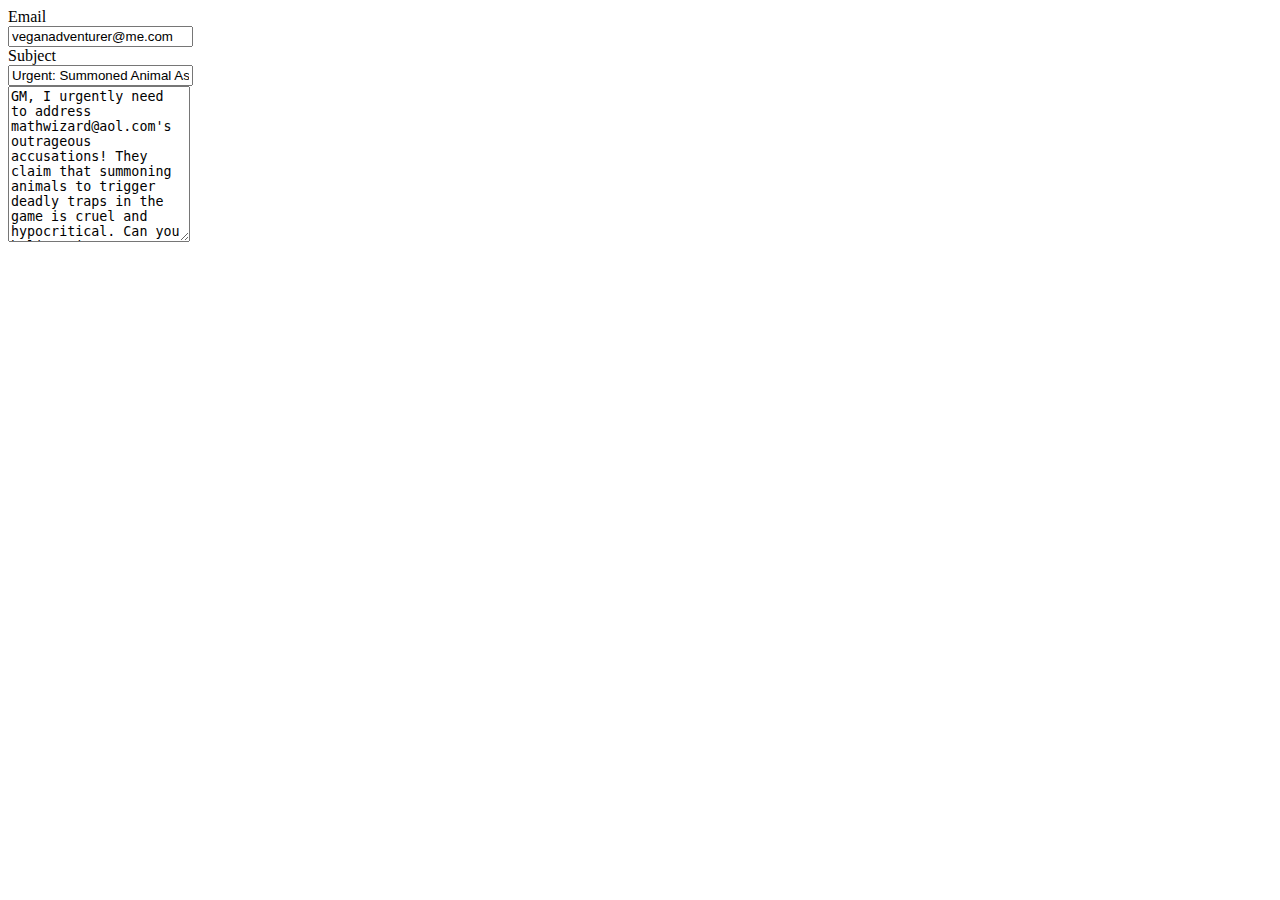
<file: message1.html>
<!DOCTYPE html>
<html lang="en">

<head>
	<meta charset="UTF-8">
	<meta name="viewport" content="width=device-width, initial-scale=1.0">
	<meta http-equiv="X-UA-Compatible" content="ie=edge">
	<link rel="stylesheet" href="email-stylesheet.css">
	<title>message 1</title>
	<link href="https://cdn.jsdelivr.net/npm/bootstrap@5.3.0-alpha3/dist/css/bootstrap.min.css" rel="stylesheet"
		integrity="sha384-KK94CHFLLe+nY2dmCWGMq91rCGa5gtU4mk92HdvYe+M/SXH301p5ILy+dN9+nJOZ" crossorigin="anonymous">
	<link rel="stylesheet" href="https://cdn.jsdelivr.net/npm/bootstrap-icons@1.10.5/font/bootstrap-icons.css">
	<script src="https://ajax.googleapis.com/ajax/libs/jquery/3.4.1/jquery.min.js"></script>
</head>

<body>
	<div.container>

		<div class="row align-items-center p-3">

			<label for="exampleFormControlInput1" class="form-label">Email</label><br>
			<div class="col px-5">
				<input class="form-control" type="text" value="veganadventurer@me.com" readonly>
			</div>

			<label for="exampleFormControlInput1" class="form-label">Subject</label><br>
			<div class="col px-5">
				<input class="form-control" type="text" value="Urgent: Summoned Animal Assistance Needed" readonly>
			</div>


			<div class="col-12 mt-5">
				<textarea class="form-control" id="response-message" rows="10"
					readonly>GM, I urgently need to address mathwizard@aol.com's outrageous accusations! They claim that summoning animals to trigger deadly traps in the game is cruel and hypocritical. Can you believe it? It's a harmless game mechanic, and I'm just exercising my druidic powers. Please enlighten mathwizard about the difference between appreciating nature and real-life animal welfare.</textarea>
			</div>

		</div>


	</div.container>

	<script src="https://cdn.jsdelivr.net/npm/@popperjs/core@2.11.7/dist/umd/popper.min.js"
		integrity="sha384-zYPOMqeu1DAVkHiLqWBUTcbYfZ8osu1Nd6Z89ify25QV9guujx43ITvfi12/QExE"
		crossorigin="anonymous"></script>
	<script src="https://cdn.jsdelivr.net/npm/bootstrap@5.3.0-alpha3/dist/js/bootstrap.min.js"
		integrity="sha384-Y4oOpwW3duJdCWv5ly8SCFYWqFDsfob/3GkgExXKV4idmbt98QcxXYs9UoXAB7BZ"
		crossorigin="anonymous"></script>
	<script src="https://cdn.jsdelivr.net/npm/bootstrap@5.3.0-alpha3/dist/js/bootstrap.bundle.min.js"
		integrity="sha384-ENjdO4Dr2bkBIFxQpeoTz1HIcje39Wm4jDKdf19U8gI4ddQ3GYNS7NTKfAdVQSZe"
		crossorigin="anonymous"></script>

</body>

</html>
</file>
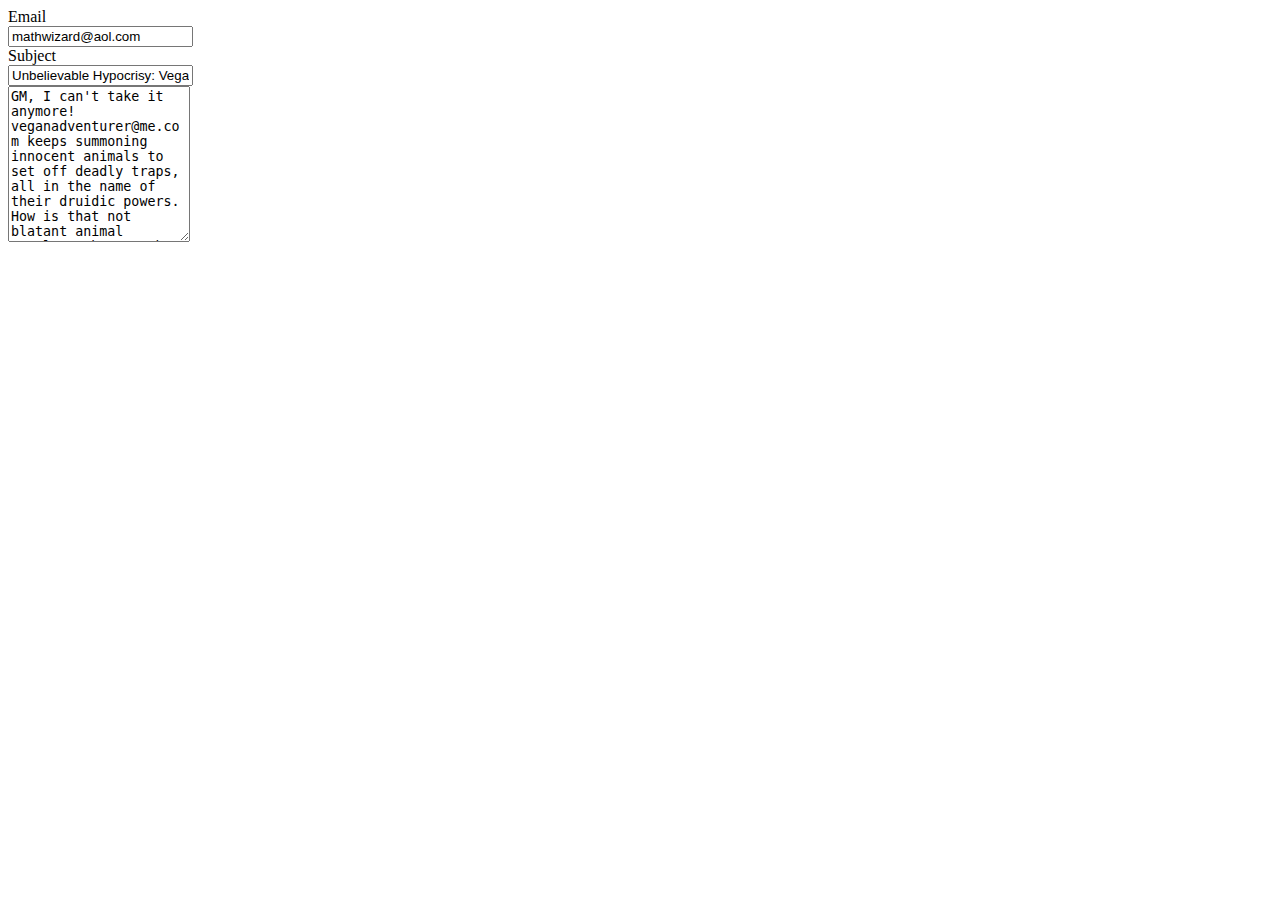
<file: message2.html>
<!DOCTYPE html>
<html lang="en">

<head>
	<meta charset="UTF-8">
	<meta name="viewport" content="width=device-width, initial-scale=1.0">
	<meta http-equiv="X-UA-Compatible" content="ie=edge">
	<link rel="stylesheet" href="email-stylesheet.css">
	<title>message 2</title>
	<link href="https://cdn.jsdelivr.net/npm/bootstrap@5.3.0-alpha3/dist/css/bootstrap.min.css" rel="stylesheet"
		integrity="sha384-KK94CHFLLe+nY2dmCWGMq91rCGa5gtU4mk92HdvYe+M/SXH301p5ILy+dN9+nJOZ" crossorigin="anonymous">
	<link rel="stylesheet" href="https://cdn.jsdelivr.net/npm/bootstrap-icons@1.10.5/font/bootstrap-icons.css">
	<script src="https://ajax.googleapis.com/ajax/libs/jquery/3.4.1/jquery.min.js"></script>
</head>

<body>
	<div.container>

		<div class="row align-items-center p-3">

			<label for="exampleFormControlInput1" class="form-label">Email</label><br>
			<div class="col px-5">
				<input class="form-control" type="text" value="mathwizard@aol.com" readonly>
			</div>

			<label for="exampleFormControlInput1" class="form-label">Subject</label><br>
			<div class="col px-5">
				<input class="form-control" type="text" value="Unbelievable Hypocrisy: Vegan Adventurer's Actions"
					readonly>
			</div>


			<div class="col-12 mt-5">
				<textarea class="form-control" id="response-message" rows="10"
					readonly>GM, I can't take it anymore! veganadventurer@me.com keeps summoning innocent animals to set off deadly traps, all in the name of their druidic powers. How is that not blatant animal cruelty? They're the one being hypocritical by claiming to care about animals while putting them in harm's way for a game. It's absurd, and I won't stand for it!</textarea>
			</div>

		</div>


	</div.container>

	<script src="https://cdn.jsdelivr.net/npm/@popperjs/core@2.11.7/dist/umd/popper.min.js"
		integrity="sha384-zYPOMqeu1DAVkHiLqWBUTcbYfZ8osu1Nd6Z89ify25QV9guujx43ITvfi12/QExE"
		crossorigin="anonymous"></script>
	<script src="https://cdn.jsdelivr.net/npm/bootstrap@5.3.0-alpha3/dist/js/bootstrap.min.js"
		integrity="sha384-Y4oOpwW3duJdCWv5ly8SCFYWqFDsfob/3GkgExXKV4idmbt98QcxXYs9UoXAB7BZ"
		crossorigin="anonymous"></script>
	<script src="https://cdn.jsdelivr.net/npm/bootstrap@5.3.0-alpha3/dist/js/bootstrap.bundle.min.js"
		integrity="sha384-ENjdO4Dr2bkBIFxQpeoTz1HIcje39Wm4jDKdf19U8gI4ddQ3GYNS7NTKfAdVQSZe"
		crossorigin="anonymous"></script>

</body>

</html>
</file>
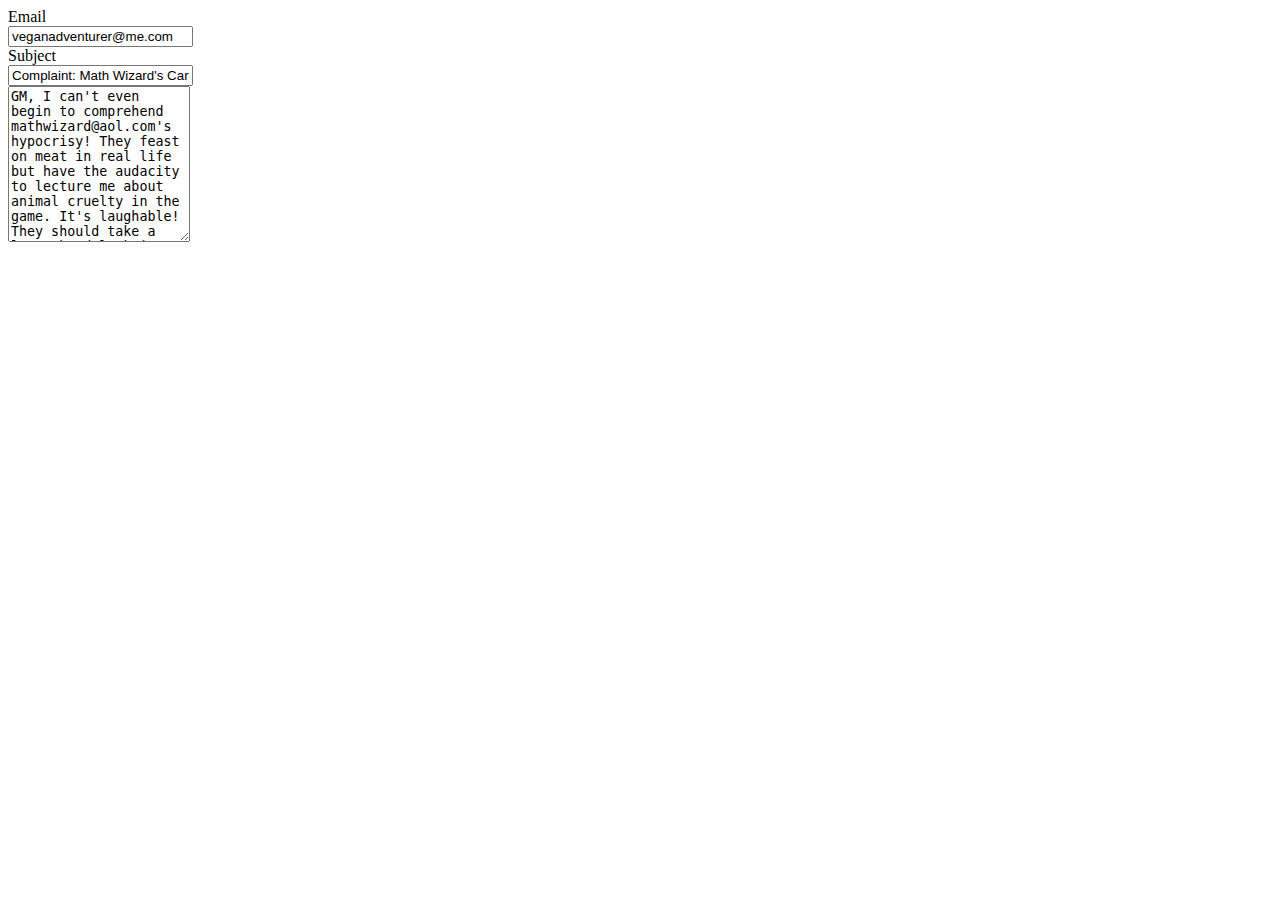
<file: message3.html>
<!DOCTYPE html>
<html lang="en">

<head>
	<meta charset="UTF-8">
	<meta name="viewport" content="width=device-width, initial-scale=1.0">
	<meta http-equiv="X-UA-Compatible" content="ie=edge">
	<link rel="stylesheet" href="email-stylesheet.css">
	<title>message 1</title>
	<link href="https://cdn.jsdelivr.net/npm/bootstrap@5.3.0-alpha3/dist/css/bootstrap.min.css" rel="stylesheet"
		integrity="sha384-KK94CHFLLe+nY2dmCWGMq91rCGa5gtU4mk92HdvYe+M/SXH301p5ILy+dN9+nJOZ" crossorigin="anonymous">
	<link rel="stylesheet" href="https://cdn.jsdelivr.net/npm/bootstrap-icons@1.10.5/font/bootstrap-icons.css">
	<script src="https://ajax.googleapis.com/ajax/libs/jquery/3.4.1/jquery.min.js"></script>
</head>

<body>
	<div.container>

		<div class="row align-items-center p-3">

			<label for="exampleFormControlInput1" class="form-label">Email</label><br>
			<div class="col px-5">
				<input class="form-control" type="text" value="veganadventurer@me.com" readonly>
			</div>

			<label for="exampleFormControlInput1" class="form-label">Subject</label><br>
			<div class="col px-5">
				<input class="form-control" type="text" value="Complaint: Math Wizard's Carnivorous Hypocrisy" readonly>
			</div>


			<div class="col-12 mt-5">
				<textarea class="form-control" id="response-message" rows="10" readonly>GM, I can't even begin to comprehend mathwizard@aol.com's hypocrisy! They feast on meat in real life but have the audacity to lecture me about animal cruelty in the game. It's laughable! They should take a long, hard look in the mirror before pointing fingers. Please make them realize the absurdity of their accusations.
				</textarea>
			</div>

		</div>


	</div.container>

	<script src="https://cdn.jsdelivr.net/npm/@popperjs/core@2.11.7/dist/umd/popper.min.js"
		integrity="sha384-zYPOMqeu1DAVkHiLqWBUTcbYfZ8osu1Nd6Z89ify25QV9guujx43ITvfi12/QExE"
		crossorigin="anonymous"></script>
	<script src="https://cdn.jsdelivr.net/npm/bootstrap@5.3.0-alpha3/dist/js/bootstrap.min.js"
		integrity="sha384-Y4oOpwW3duJdCWv5ly8SCFYWqFDsfob/3GkgExXKV4idmbt98QcxXYs9UoXAB7BZ"
		crossorigin="anonymous"></script>
	<script src="https://cdn.jsdelivr.net/npm/bootstrap@5.3.0-alpha3/dist/js/bootstrap.bundle.min.js"
		integrity="sha384-ENjdO4Dr2bkBIFxQpeoTz1HIcje39Wm4jDKdf19U8gI4ddQ3GYNS7NTKfAdVQSZe"
		crossorigin="anonymous"></script>

</body>

</html>
</file>
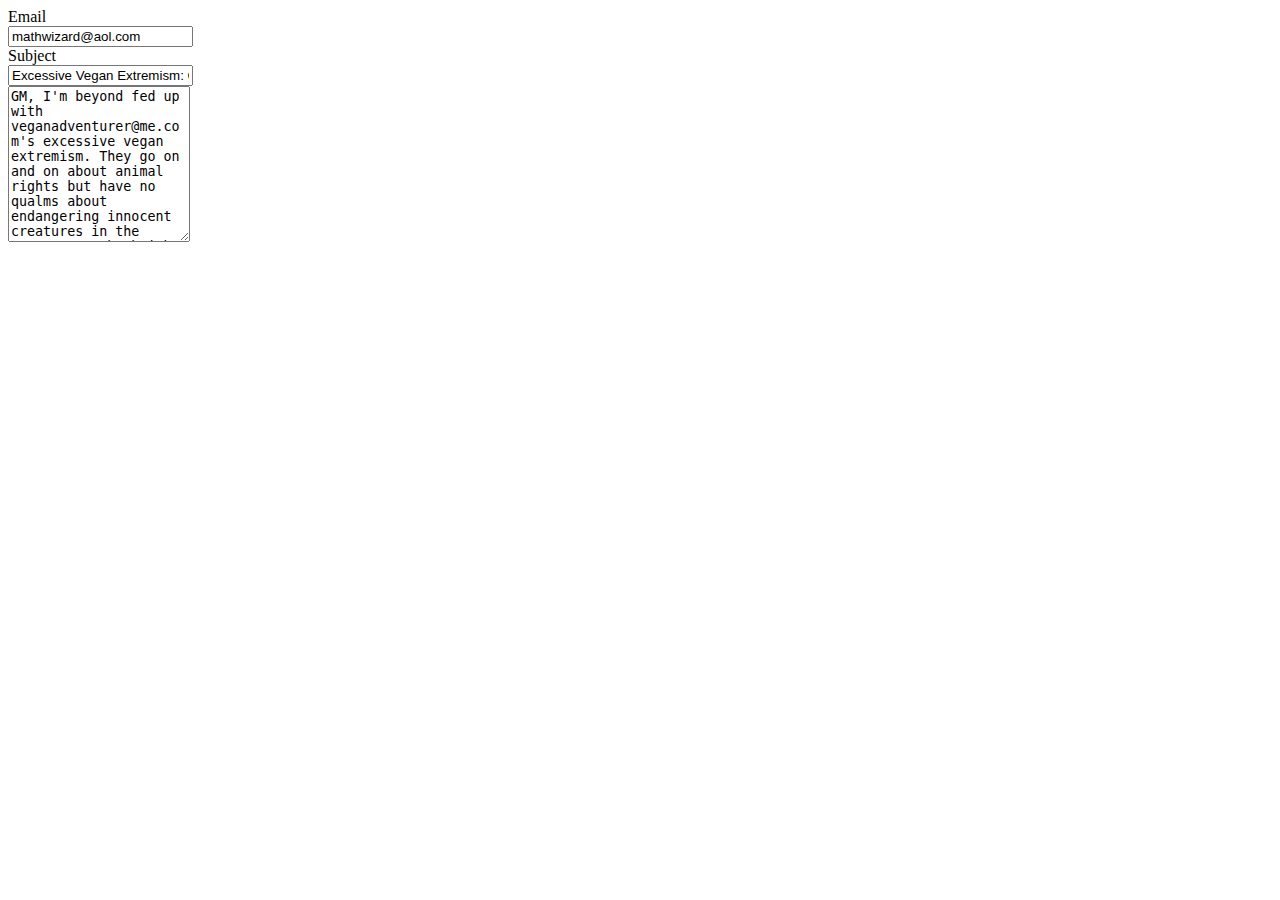
<file: message4.html>
<!DOCTYPE html>
<html lang="en">

<head>
	<meta charset="UTF-8">
	<meta name="viewport" content="width=device-width, initial-scale=1.0">
	<meta http-equiv="X-UA-Compatible" content="ie=edge">
	<link rel="stylesheet" href="email-stylesheet.css">
	<title>message 4</title>
	<link href="https://cdn.jsdelivr.net/npm/bootstrap@5.3.0-alpha3/dist/css/bootstrap.min.css" rel="stylesheet"
		integrity="sha384-KK94CHFLLe+nY2dmCWGMq91rCGa5gtU4mk92HdvYe+M/SXH301p5ILy+dN9+nJOZ" crossorigin="anonymous">
	<link rel="stylesheet" href="https://cdn.jsdelivr.net/npm/bootstrap-icons@1.10.5/font/bootstrap-icons.css">
	<script src="https://ajax.googleapis.com/ajax/libs/jquery/3.4.1/jquery.min.js"></script>
</head>

<body>
	<div.container>

		<div class="row align-items-center p-3">

			<label for="exampleFormControlInput1" class="form-label">Email</label><br>
			<div class="col px-5">
				<input class="form-control" type="text" value="mathwizard@aol.com" readonly>
			</div>

			<label for="exampleFormControlInput1" class="form-label">Subject</label><br>
			<div class="col px-5">
				<input class="form-control" type="text" value="Excessive Vegan Extremism: GM's Attention Needed"
					readonly>
			</div>


			<div class="col-12 mt-5">
				<textarea class="form-control" id="response-message" rows="10"
					readonly>GM, I'm beyond fed up with veganadventurer@me.com's excessive vegan extremism. They go on and on about animal rights but have no qualms about endangering innocent creatures in the game. It's the height of hypocrisy! I demand you address this issue and put an end to their twisted sense of morality ruining our gaming experience.</textarea>
			</div>

		</div>


	</div.container>

	<script src="https://cdn.jsdelivr.net/npm/@popperjs/core@2.11.7/dist/umd/popper.min.js"
		integrity="sha384-zYPOMqeu1DAVkHiLqWBUTcbYfZ8osu1Nd6Z89ify25QV9guujx43ITvfi12/QExE"
		crossorigin="anonymous"></script>
	<script src="https://cdn.jsdelivr.net/npm/bootstrap@5.3.0-alpha3/dist/js/bootstrap.min.js"
		integrity="sha384-Y4oOpwW3duJdCWv5ly8SCFYWqFDsfob/3GkgExXKV4idmbt98QcxXYs9UoXAB7BZ"
		crossorigin="anonymous"></script>
	<script src="https://cdn.jsdelivr.net/npm/bootstrap@5.3.0-alpha3/dist/js/bootstrap.bundle.min.js"
		integrity="sha384-ENjdO4Dr2bkBIFxQpeoTz1HIcje39Wm4jDKdf19U8gI4ddQ3GYNS7NTKfAdVQSZe"
		crossorigin="anonymous"></script>

</body>

</html>
</file>
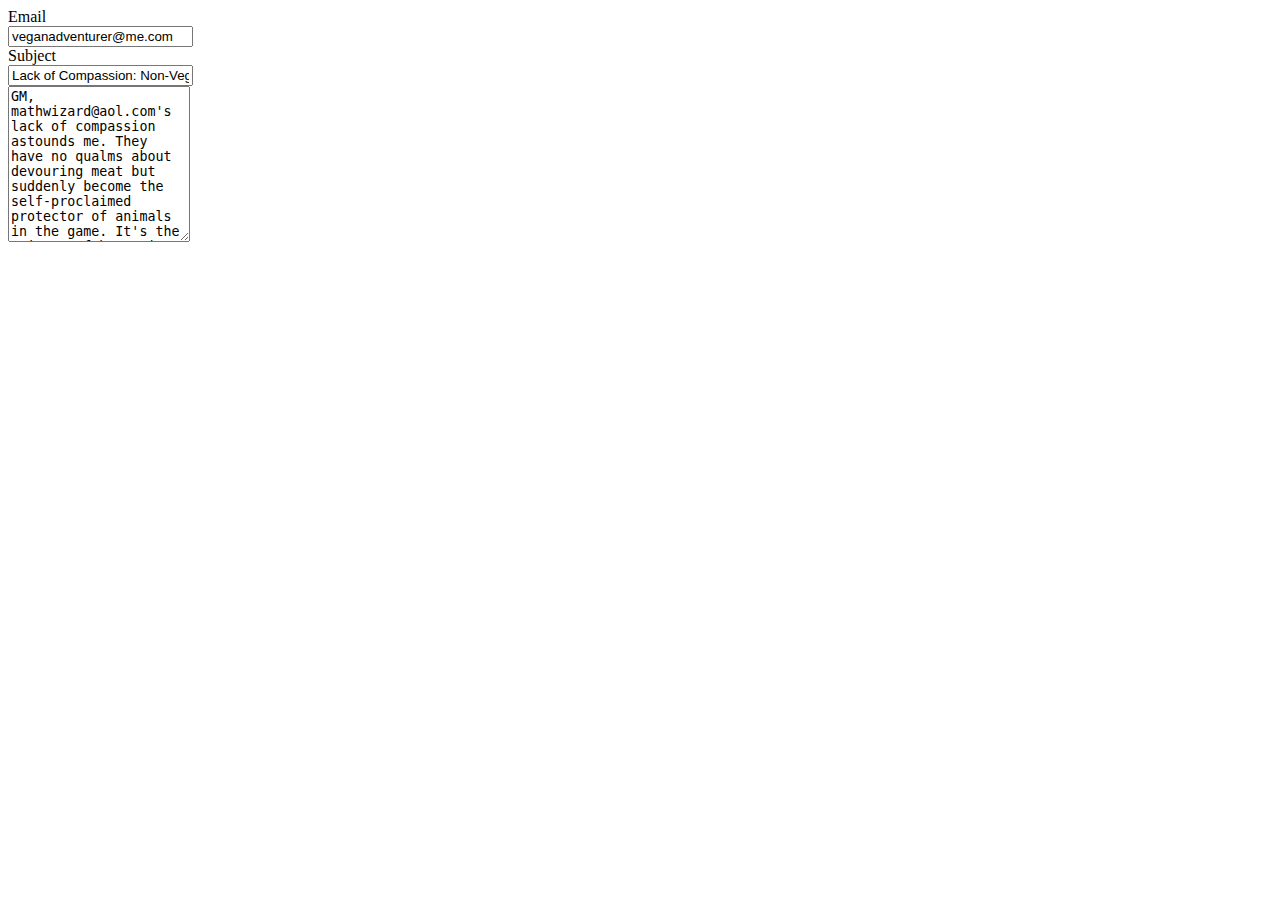
<file: message5.html>
<!DOCTYPE html>
<html lang="en">

<head>
	<meta charset="UTF-8">
	<meta name="viewport" content="width=device-width, initial-scale=1.0">
	<meta http-equiv="X-UA-Compatible" content="ie=edge">
	<link rel="stylesheet" href="email-stylesheet.css">
	<title>message 5</title>
	<link href="https://cdn.jsdelivr.net/npm/bootstrap@5.3.0-alpha3/dist/css/bootstrap.min.css" rel="stylesheet"
		integrity="sha384-KK94CHFLLe+nY2dmCWGMq91rCGa5gtU4mk92HdvYe+M/SXH301p5ILy+dN9+nJOZ" crossorigin="anonymous">
	<link rel="stylesheet" href="https://cdn.jsdelivr.net/npm/bootstrap-icons@1.10.5/font/bootstrap-icons.css">
	<script src="https://ajax.googleapis.com/ajax/libs/jquery/3.4.1/jquery.min.js"></script>
</head>

<body>
	<div.container>

		<div class="row align-items-center p-3">

			<label for="exampleFormControlInput1" class="form-label">Email</label><br>
			<div class="col px-5">
				<input class="form-control" type="text" value="veganadventurer@me.com" readonly>
			</div>

			<label for="exampleFormControlInput1" class="form-label">Subject</label><br>
			<div class="col px-5">
				<input class="form-control" type="text" value="Lack of Compassion: Non-Vegan Player's Complaints"
					readonly>
			</div>


			<div class="col-12 mt-5">
				<textarea class="form-control" id="response-message" rows="10" readonly>GM, mathwizard@aol.com's lack of compassion astounds me. They have no qualms about devouring meat but suddenly become the self-proclaimed protector of animals in the game. It's the epitome of hypocrisy! I summon animals for strategic purposes, not out of cruelty. Can you please enlighten mathwizard about the difference between a game and real-life ethics?
				</textarea>
			</div>

		</div>


	</div.container>

	<script src="https://cdn.jsdelivr.net/npm/@popperjs/core@2.11.7/dist/umd/popper.min.js"
		integrity="sha384-zYPOMqeu1DAVkHiLqWBUTcbYfZ8osu1Nd6Z89ify25QV9guujx43ITvfi12/QExE"
		crossorigin="anonymous"></script>
	<script src="https://cdn.jsdelivr.net/npm/bootstrap@5.3.0-alpha3/dist/js/bootstrap.min.js"
		integrity="sha384-Y4oOpwW3duJdCWv5ly8SCFYWqFDsfob/3GkgExXKV4idmbt98QcxXYs9UoXAB7BZ"
		crossorigin="anonymous"></script>
	<script src="https://cdn.jsdelivr.net/npm/bootstrap@5.3.0-alpha3/dist/js/bootstrap.bundle.min.js"
		integrity="sha384-ENjdO4Dr2bkBIFxQpeoTz1HIcje39Wm4jDKdf19U8gI4ddQ3GYNS7NTKfAdVQSZe"
		crossorigin="anonymous"></script>

</body>

</html>
</file>
<file: email-stylesheet.css>
.top-icon{
    width: 45px;
    height: 45px;
}

.side-icon{
    width: 45px;
    height: 45px;
}

.folders-icons{
    width: 40px;
    height: 40px;
}

.profile-pic{
    width: 75px;
    radius: "rounded-circle";
}
</file>
